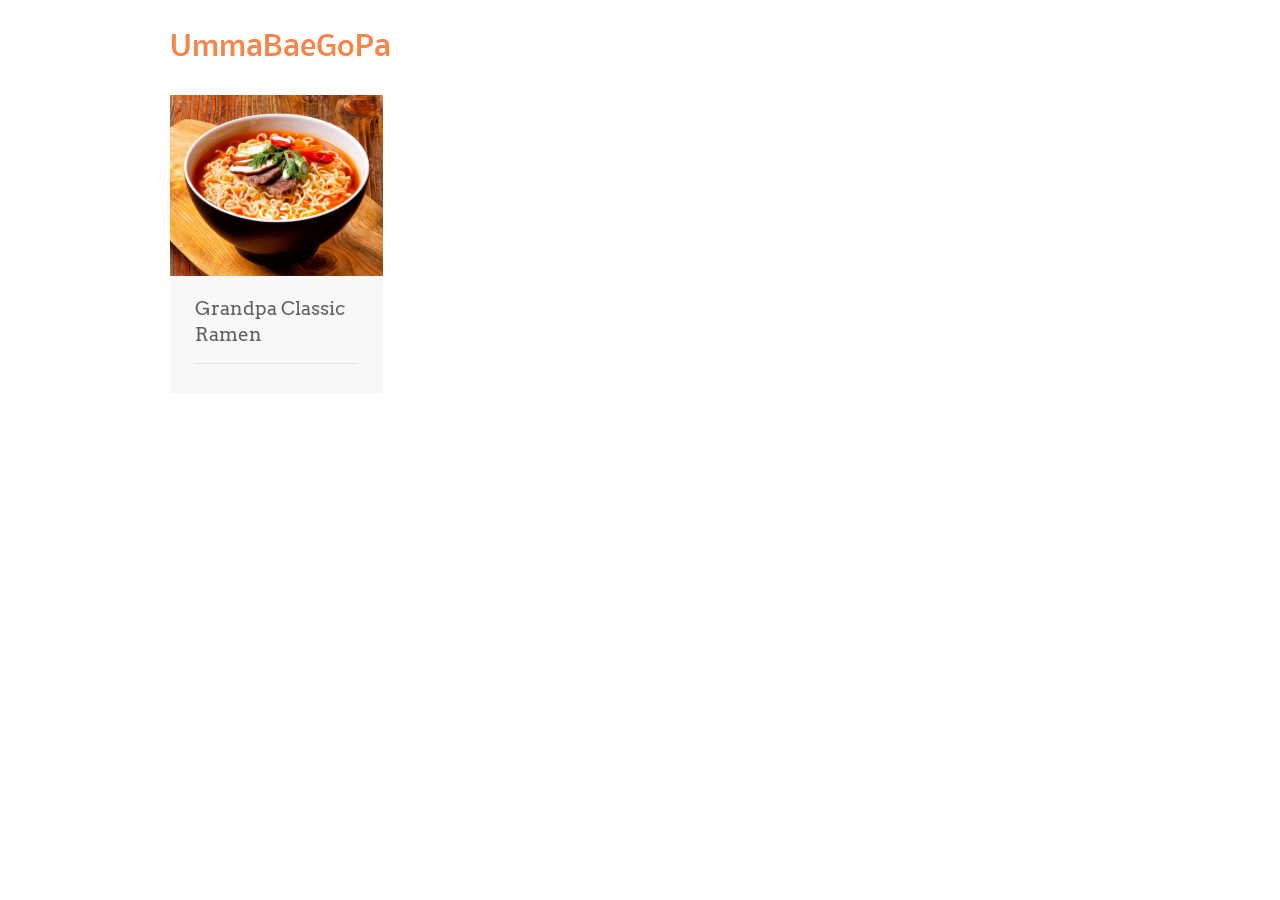
<file: index.html>
<!DOCTYPE html>
<!--[if IE 8 ]><html class="ie ie8" lang="en"> <![endif]-->
<!--[if (gte IE 9)|!(IE)]><!--><html lang="en"> <!--<![endif]-->
<head>

<!-- Basic Page Needs
================================================== -->
<meta charset="utf-8">
<title>UmmaBaeGoPa</title>

<!-- Mobile Specific Metas
================================================== -->
<meta name="viewport" content="width=device-width, initial-scale=1, maximum-scale=1">

<!-- CSS
================================================== -->
<link rel="stylesheet" href="css/style.css">
<link rel="stylesheet" href="css/colors/peach.css" id="colors">

<link href="https://fonts.googleapis.com/css2?family=Nobile:wght@700&display=swap" rel="stylesheet">

<!--[if lt IE 9]>
	<script src="http://html5shim.googlecode.com/svn/trunk/html5.js"></script>
<![endif]-->

<!-- Global site tag (gtag.js) - Google Analytics -->
<script async src="https://www.googletagmanager.com/gtag/js?id=G-47D09C88E1"></script>
<script>
  window.dataLayer = window.dataLayer || [];
  function gtag(){dataLayer.push(arguments);}
  gtag('js', new Date());

  gtag('config', 'G-47D09C88E1');
</script>

</head>

<body>

<!-- Wrapper -->
<div id="wrapper">


<!-- Header
================================================== -->
<header id="header">

<!-- Container -->
<div class="container">

	<!-- Logo / Mobile Menu -->
	<div class="three columns">
		<div id="logo">
			<h1><a href="index.html" id="logoColor">UmmaBaeGoPa</a></h1>
		</div>
	</div>


<!-- Navigation
================================================== -->
<div class="thirteen columns navigation">

	<nav id="navigation" class="menu nav-collapse">
		<ul>
			<!-- <li><a href="index.html">Home</a></li> -->
		</ul>
	</nav>

</div>

</div>
<!-- Container / End -->
</header>


<!-- Content
================================================== -->
<div class="container">

	<!-- Masonry -->
	<div class="twelve columns">

		<!-- Headline -->
 		<!-- <h3 class="headline">Recipes</h3> -->
		<span class="line rb margin-bottom-35"></span>
		<div class="clearfix"></div>

		<!-- Isotope -->
		<div class="isotope">

			<!-- Recipe #1 -->
			<div class="four recipe-box columns">

				<!-- Thumbnail -->
				<div class="thumbnail-holder">
					<a href="recipe-page-1.html">
						<img src="images/grandpa_classic-ramen.png" alt=""/>
						<div class="hover-cover"></div>
						<div class="hover-icon">View Recipe</div>
					</a>
				</div>

				<!-- Content -->
				<div class="recipe-box-content">
					<h3><a href="recipe-page-1.html">Grandpa Classic <br> Ramen</a></h3>

					<div class="clearfix"></div>
				</div>
			</div>

		</div>
		<div class="clearfix"></div>

	</div>


</div>
<!-- Container / End -->

<div class="margin-top-5"></div>


</div>
<!-- Wrapper / End -->

<!-- Back To Top Button -->
<div id="backtotop"><a href="#"></a></div>



<!-- Java Script
================================================== -->
<script src="scripts/jquery-1.11.0.min.js"></script>
<script src="scripts/jquery-migrate-1.2.1.min.js"></script>
<script src="scripts/jquery.superfish.js"></script>
<script src="scripts/jquery.royalslider.min.js"></script>
<script src="scripts/responsive-nav.js"></script>
<script src="scripts/hoverIntent.js"></script>
<script src="scripts/isotope.pkgd.min.js"></script>
<script src="scripts/chosen.jquery.min.js"></script>
<script src="scripts/jquery.tooltips.min.js"></script>
<script src="scripts/jquery.magnific-popup.min.js"></script>
<script src="scripts/jquery.pricefilter.js"></script>
<script src="scripts/custom.js"></script>


</body>
</html>
</file>
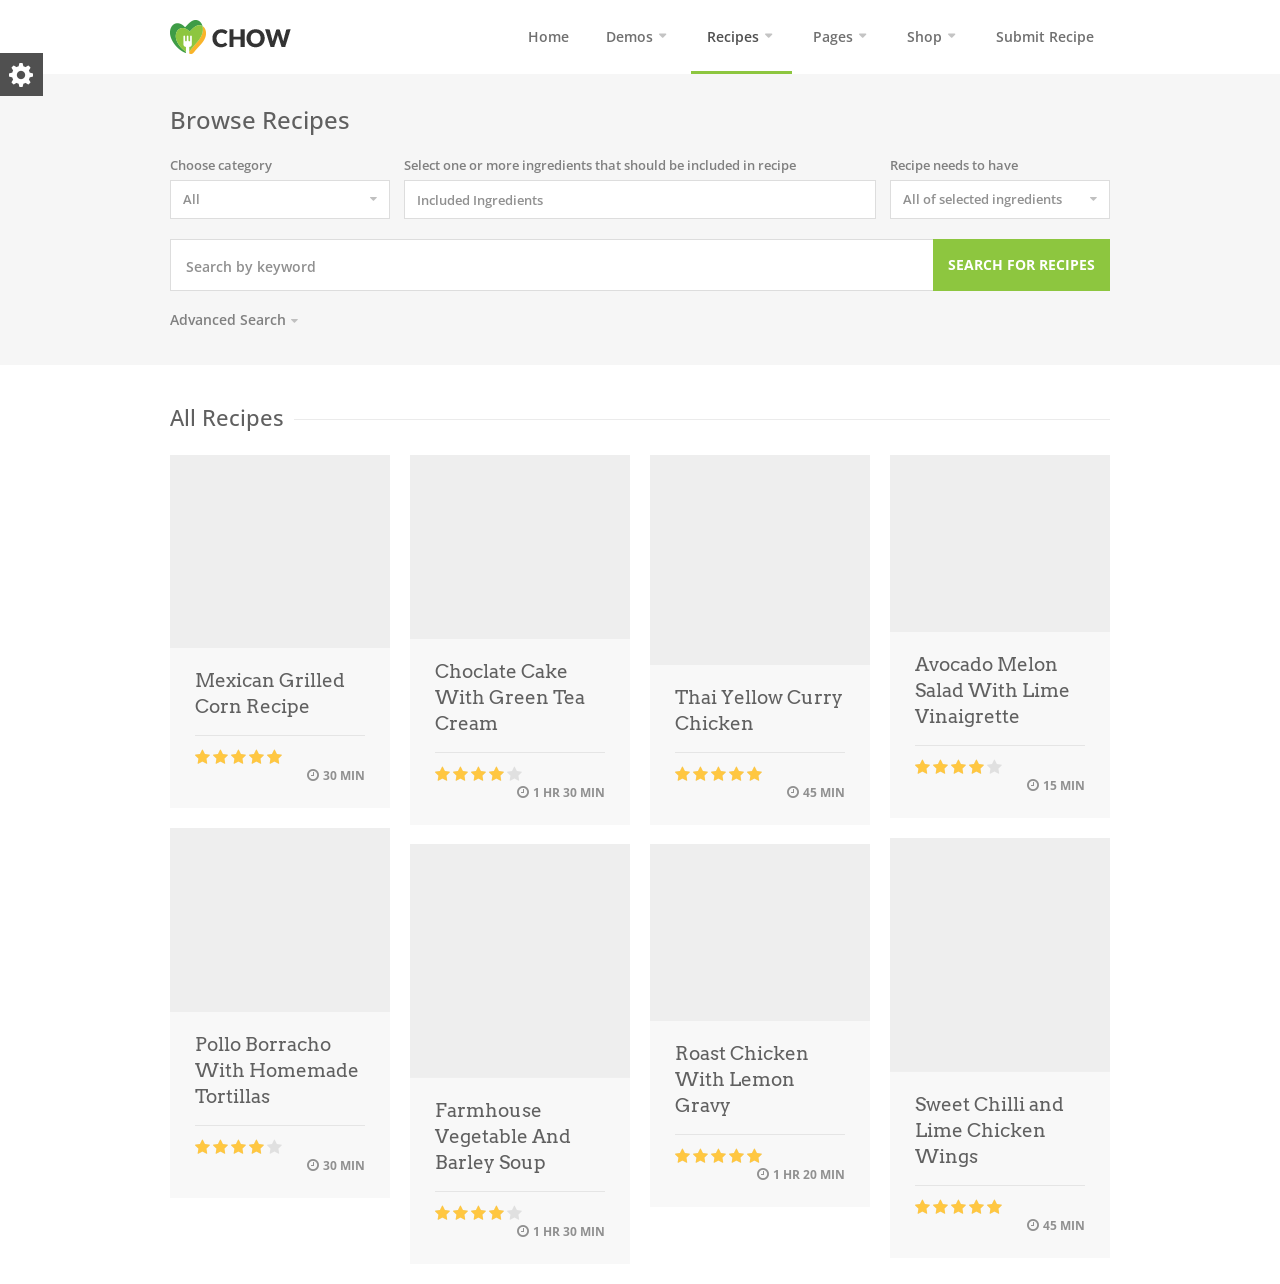
<file: browse-recipes.html>
<!DOCTYPE html>
<!--[if IE 8 ]><html class="ie ie8" lang="en"> <![endif]-->
<!--[if (gte IE 9)|!(IE)]><!--><html lang="en"> <!--<![endif]-->
<head>

<!-- Basic Page Needs
================================================== -->
<meta charset="utf-8">
<title>Chow</title>

<!-- Mobile Specific Metas
================================================== -->
<meta name="viewport" content="width=device-width, initial-scale=1, maximum-scale=1">

<!-- CSS
================================================== -->
<link rel="stylesheet" href="css/style.css">
<link rel="stylesheet" href="css/colors/green.css" id="colors">

<!--[if lt IE 9]>
	<script src="http://html5shim.googlecode.com/svn/trunk/html5.js"></script>
<![endif]-->

</head>

<body>

<!-- Wrapper -->
<div id="wrapper">


<!-- Header
================================================== -->
<header id="header">

<!-- Container -->
<div class="container">

	<!-- Logo / Mobile Menu -->
	<div class="three columns">
		<div id="logo">
			<h1><a href="index.html"><img src="images/logo.png" alt="Chow" /></a></h1>
		</div>
	</div>


<!-- Navigation
================================================== -->
<div class="thirteen columns navigation">

	<nav id="navigation" class="menu nav-collapse">
		<ul>
			<li><a href="index.html">Home</a></li>

			<li><a href="#">Demos</a>
				<ul>
					<li><a href="index.html">Grid Homepage</a></li>
					<li><a href="index-2.html">List Homepage</a></li>
					<li><a href="index-3.html">Boxed Version</a></li>
				</ul>
			</li>

			<li><a href="#" id="current">Recipes</a>
				<ul>
					<li><a href="browse-recipes.html">Browse Recipes</a></li>
					<li><a href="recipe-page-1.html">Recipe Page #1</a></li>
					<li><a href="recipe-page-2.html">Recipe Page #2</a></li>
				</ul>
			</li>

			<li><a href="#">Pages</a>
				<ul>
					<li><a href="shortcodes.html">Shortcodes</a></li>
					<li><a href="typography.html">Typography</a></li>
					<li><a href="contact.html">Contact</a></li>
				</ul>
			</li>

			<li><a href="#">Shop</a>
				<ul>
					<li><a href="shop.html">Shop</a></li>
					<li><a href="product-page.html">Product Page</a></li>
				</ul>
			</li>

			<li><a href="submit-recipe.html">Submit Recipe</a></li>
		</ul>
	</nav>

</div>

</div>
<!-- Container / End -->
</header>


<!-- Titlebar
================================================== -->
<section id="titlebar" class="browse-all">
	<!-- Container -->
	<div class="container">

		<div class="eight columns">
			<h2>Browse Recipes</h2>
		</div>

	</div>
	<!-- Container / End -->
</section>


<!-- Container -->
<div class="advanced-search-container">
	<div class="container">
		<div class="sixteen columns">
			<div id="advanced-search">

				<!-- Choose Category -->
				<div class="select">
					<label>Choose category</label>
					<select data-placeholder="Choose Category" class="chosen-select-no-single">
						<option value="1">All</option>
						<option value="2">Breakfast</option>
						<option value="3">Lunch</option>
						<option value="4">Beverages</option>
						<option value="5">Appetizers</option>
						<option value="6">Soups</option>
						<option value="7">Salads</option>
						<option value="8">Beef</option>
						<option value="9">Poultry</option>
						<option value="10">Pork</option>
						<option value="11">Seafood</option>
						<option value="12">Vegetarian</option>
						<option value="13">Vegetables</option>
						<option value="14">Desserts</option>
						<option value="15">Canning / Freezing</option>
						<option value="16">Breads</option>
						<option value="17">Holidays</option>
					</select>
				</div>

				<!-- Choose ingredients -->
				<div class="select included-ingredients">
					<label>Select one or more ingredients that should be included in recipe</label>
					<select data-placeholder="Included Ingredients" class="chosen-select" multiple>
						<option value="sugar">sugar</option>
						<option value="wheat-flour">wheat flour</option>
						<option value="baking-powder">baking powder</option>
						<option value="eggs">eggs</option><option value="salt">salt</option>
						<option value="brown-sugar">brown sugar</option>
						<option value="chicken-breast">chicken breast</option>
						<option value="garlic">garlic</option>
						<option value="milk">milk</option>
						<option value="oil">oil</option>
						<option value="sesame-oil">sesame oil</option>
						<option value="soy-sauce">soy sauce</option>
						<option value="butter">butter</option>
						<option value="carrots">carrots</option>
						<option value="coconut-flakes">coconut flakes</option>
						<option value="honey">honey</option>
						<option value="mung-bean-sprouts">mung bean sprouts</option>
						<option value="noodles">noodles</option>
						<option value="onion">onion</option>
						<option value="potato-starch">potato starch</option>
						<option value="red-bell-pepper">red bell pepper</option>
						<option value="walnuts">walnuts</option>
						<option value="water">water</option>
						<option value="almonds">almonds</option>
						<option value="baking-soda">baking soda</option>
						<option value="beef-brisket">beef brisket</option>
						<option value="beef-sirloin">beef sirloin</option>
						<option value="bell-pepper">bell pepper</option>
						<option value="broth">broth</option>
						<option value="carrot">carrot</option>
						<option value="cherries">cherries</option>
						<option value="chocolate">chocolate</option>
						<option value="cinnamon">cinnamon</option>
						<option value="cinnamon-stick">cinnamon stick</option>
						<option value="cocoa-powder">cocoa powder</option>
						<option value="coconut">coconut</option>
						<option value="corn-tortillas">corn tortillas</option>
						<option value="dark-chocolate">dark chocolate</option>
						<option value="dried-black-mushrooms">dried black mushrooms</option>
						<option value="dried-soba">dried soba</option>
						<option value="egg">egg</option>
						<option value="five-spice-powder">five spice powder</option>
						<option value="flour">flour</option>
						<option value="ginger">ginger</option>
						<option value="guilin-chili-sauce">guilin chili sauce</option>
						<option value="leek">leek</option>
						<option value="lettuce">lettuce</option>
						<option value="olive-oil">olive oil</option>
						<option value="oyster-sauce">oyster sauce</option>
						<option value="pear-juice">pear juice</option>
						<option value="pepper">pepper</option>
						<option value="pineapple">pineapple</option>
						<option value="red-onion">red onion</option>
						<option value="redcurrant">redcurrant</option>
						<option value="ribs-of-celery">ribs of celery</option>
						<option value="sichuan-pepper">Sichuan pepper</option>
						<option value="spring-onions">spring onions</option>
						<option value="strawberries">strawberries</option>
						<option value="taiwanese-golden-mushrooms">Taiwanese golden mushrooms</option>
						<option value="yeast">yeast</option>
						<option value="yellow-bell-pepper">yellow bell pepper</option>
					</select>
				</div>

				<!-- Choose -->
				<div class="select">
					<label>Recipe needs to have</label>
					<select data-placeholder="Choose Category" class="chosen-select">
						<option value="1">All of selected ingredients </option>
						<option value="2">Any of selected ingredients</option>
					</select>
				</div>
				
				<div class="clearfix"></div>

				<!-- Search Input -->
				<nav class="search-by-keyword">
					<form action="#" method="get">
						<button><span>Search for Recipes</span><i class="fa fa-search"></i></button>
						<input class="search-field" type="text" placeholder="Search by keyword" value=""/>
					</form>
				</nav>
				<div class="clearfix"></div>


				<!-- Advanced Search Button -->
				<a href="#" class="adv-search-btn">Advanced Search <i class="fa fa-caret-down"></i></a>


				<!-- Extra Search Options -->
				<div class="extra-search-options closed">


					<!-- Choose Excluded Ingredients -->
					<div class="select excluded-ingredients">
						<label>Select one or more ingredients that should be excluded from recipe</label>
						<select data-placeholder="Excluded Ingredients" class="chosen-select" multiple>
							<option value="sugar">sugar</option>
							<option value="wheat-flour">wheat flour</option>
							<option value="baking-powder">baking powder</option>
							<option value="eggs">eggs</option><option value="salt">salt</option>
							<option value="brown-sugar">brown sugar</option>
							<option value="chicken-breast">chicken breast</option>
							<option value="garlic">garlic</option>
							<option value="milk">milk</option>
							<option value="oil">oil</option>
							<option value="sesame-oil">sesame oil</option>
							<option value="soy-sauce">soy sauce</option>
							<option value="butter">butter</option>
							<option value="carrots">carrots</option>
							<option value="coconut-flakes">coconut flakes</option>
							<option value="honey">honey</option>
							<option value="mung-bean-sprouts">mung bean sprouts</option>
							<option value="noodles">noodles</option>
							<option value="onion">onion</option>
							<option value="potato-starch">potato starch</option>
							<option value="red-bell-pepper">red bell pepper</option>
							<option value="walnuts">walnuts</option>
							<option value="water">water</option>
							<option value="almonds">almonds</option>
							<option value="baking-soda">baking soda</option>
							<option value="beef-brisket">beef brisket</option>
							<option value="beef-sirloin">beef sirloin</option>
							<option value="bell-pepper">bell pepper</option>
							<option value="broth">broth</option>
							<option value="carrot">carrot</option>
							<option value="cherries">cherries</option>
							<option value="chocolate">chocolate</option>
							<option value="cinnamon">cinnamon</option>
							<option value="cinnamon-stick">cinnamon stick</option>
							<option value="cocoa-powder">cocoa powder</option>
							<option value="coconut">coconut</option>
							<option value="corn-tortillas">corn tortillas</option>
							<option value="dark-chocolate">dark chocolate</option>
							<option value="dried-black-mushrooms">dried black mushrooms</option>
							<option value="dried-soba">dried soba</option>
							<option value="egg">egg</option>
							<option value="five-spice-powder">five spice powder</option>
							<option value="flour">flour</option>
							<option value="ginger">ginger</option>
							<option value="guilin-chili-sauce">guilin chili sauce</option>
							<option value="leek">leek</option>
							<option value="lettuce">lettuce</option>
							<option value="olive-oil">olive oil</option>
							<option value="oyster-sauce">oyster sauce</option>
							<option value="pear-juice">pear juice</option>
							<option value="pepper">pepper</option>
							<option value="pineapple">pineapple</option>
							<option value="red-onion">red onion</option>
							<option value="redcurrant">redcurrant</option>
							<option value="ribs-of-celery">ribs of celery</option>
							<option value="sichuan-pepper">Sichuan pepper</option>
							<option value="spring-onions">spring onions</option>
							<option value="strawberries">strawberries</option>
							<option value="taiwanese-golden-mushrooms">Taiwanese golden mushrooms</option>
							<option value="yeast">yeast</option>
							<option value="yellow-bell-pepper">yellow bell pepper</option>
						</select>
					</div>

					<!-- Choose Alergens -->
					<div class="select alergens">
						<label>Choose alergens</label>
						<select data-placeholder="Choose Alergens" class="chosen-select" multiple>
							<option value="2">Peanut</option>
							<option value="3">Tree nuts</option>
							<option value="4">Milk</option>
							<option value="5">Egg</option>
							<option value="6">Wheat</option>
							<option value="7">Soy</option>
							<option value="8">Fish</option>
							<option value="9">Shellfish</option>
						</select>
					</div>


					<div class="clearfix"></div>


					<!-- Choose Level -->
					<div class="select">
						<label>Choose level</label>
						<select data-placeholder="Choose level" class="chosen-select">
							<option value="1">All</option>
							<option value="2">Easy</option>
							<option value="3">Medium</option>
							<option value="4">Hard</option>
							<option value="5">Master</option>
						</select>
					</div>

					<!-- Choose serving -->
					<div class="select">
						<label>Choose serving</label>
						<select data-placeholder="Choose level" class="chosen-select">
							<option value="1">All</option>
							<option value="2">for 1 person</option>
							<option value="3">for 2 people</option>
							<option value="5">for 4 people</option>
							<option value="6">for family</option>
						</select>
					</div>

					<!-- Choose time needed -->
					<div class="select">
						<label>Choose time needed</label>
						<select data-placeholder="Choose time needed" class="chosen-select">
							<option value="1">All</option>
							<option value="2">Half an hour</option>
							<option value="3">Less than hour</option>
							<option value="3">More than hour</option>
						</select>
					</div>

					<div class="clearfix"></div>
					<div class="margin-top-10"></div>

				</div>
				<!-- Extra Search Options / End -->


			<div class="clearfix"></div>
			</div>

		</div>
	</div>
</div>


<div class="margin-top-35"></div>


<!-- Container -->
<div class="container">

	<!-- Headline -->
	<div class="sixteen columns">
 		<h3 class="headline">All Recipes</h3>
		<span class="line margin-bottom-35"></span>
		<div class="clearfix"></div>
	</div>
	<div class="clearfix"></div>


		<!-- Isotope -->
		<div class="isotope">

			<!-- Recipe #1 -->
			<div class="four isotope-box columns">

				<!-- Thumbnail -->
				<div class="thumbnail-holder">
					<a href="recipe-page-1.html">
						<img src="images/recipeThumb-01.jpg" alt=""/>
						<div class="hover-cover"></div>
						<div class="hover-icon">View Recipe</div>
					</a>
				</div>

				<!-- Content -->
				<div class="recipe-box-content">
					<h3><a href="recipe-page-1.html">Mexican Grilled <br> Corn Recipe</a></h3>

					<div class="rating five-stars">
						<div class="star-rating"></div>
						<div class="star-bg"></div>
					</div>

					<div class="recipe-meta"><i class="fa fa-clock-o"></i> 30 min</div>

					<div class="clearfix"></div>
				</div>
			</div>

			<!-- Recipe #2 -->
			<div class="four isotope-box columns">

				<!-- Thumbnail -->
				<div class="thumbnail-holder">
					<a href="recipe-page-1.html">
						<img src="images/recipeThumb-02.jpg" alt=""/>
						<div class="hover-cover"></div>
						<div class="hover-icon">View Recipe</div>
					</a>
				</div>

				<!-- Content -->
				<div class="recipe-box-content">
					<h3><a href="recipe-page-1.html">Choclate Cake With Green Tea Cream</a></h3>

					<div class="rating four-stars">
						<div class="star-rating"></div>
						<div class="star-bg"></div>
					</div>

					<div class="recipe-meta"><i class="fa fa-clock-o"></i> 1 hr 30 min</div>

					<div class="clearfix"></div>
				</div>
			</div>

			<!-- Recipe #3 -->
			<div class="four isotope-box columns">

				<!-- Thumbnail -->
				<div class="thumbnail-holder">
					<a href="recipe-page-1.html">
						<img src="images/recipeThumb-03.jpg" alt=""/>
						<div class="hover-cover"></div>
						<div class="hover-icon">View Recipe</div>
					</a>
				</div>

				<!-- Content -->
				<div class="recipe-box-content">
					<h3><a href="recipe-page-1.html">Thai Yellow Curry Chicken</a></h3>

					<div class="rating five-stars">
						<div class="star-rating"></div>
						<div class="star-bg"></div>
					</div>

					<div class="recipe-meta"><i class="fa fa-clock-o"></i> 45 min</div>

					<div class="clearfix"></div>
				</div>
			</div>

			<!-- Recipe #4 -->
			<div class="four isotope-box columns">

				<!-- Thumbnail -->
				<div class="thumbnail-holder">
					<a href="recipe-page-2.html">
						<img src="images/recipeThumb-04.jpg" alt=""/>
						<div class="hover-cover"></div>
						<div class="hover-icon">View Recipe</div>
					</a>
				</div>

				<!-- Content -->
				<div class="recipe-box-content">
					<h3><a href="recipe-page-2.html">Avocado Melon Salad With Lime Vinaigrette</a></h3>

					<div class="rating four-stars">
						<div class="star-rating"></div>
						<div class="star-bg"></div>
					</div>

					<div class="recipe-meta"><i class="fa fa-clock-o"></i> 15 min</div>

					<div class="clearfix"></div>
				</div>
			</div>

			<!-- Recipe #5 -->
			<div class="four isotope-box columns">

				<!-- Thumbnail -->
				<div class="thumbnail-holder">
					<a href="recipe-page-1.html">
						<img src="images/recipeThumb-05.jpg" alt=""/>
						<div class="hover-cover"></div>
						<div class="hover-icon">View Recipe</div>
					</a>
				</div>

				<!-- Content -->
				<div class="recipe-box-content">
					<h3><a href="recipe-page-1.html">Pollo Borracho With Homemade Tortillas</a></h3>

					<div class="rating four-stars">
						<div class="star-rating"></div>
						<div class="star-bg"></div>
					</div>

					<div class="recipe-meta"><i class="fa fa-clock-o"></i> 30 min</div>

					<div class="clearfix"></div>
				</div>
			</div>

			<!-- Recipe #6 -->
			<div class="four isotope-box columns">

				<!-- Thumbnail -->
				<div class="thumbnail-holder">
					<a href="recipe-page-2.html">
						<img src="images/recipeThumb-06.jpg" alt=""/>
						<div class="hover-cover"></div>
						<div class="hover-icon">View Recipe</div>
					</a>
				</div>

				<!-- Content -->
				<div class="recipe-box-content">
					<h3><a href="recipe-page-2.html">Sweet Chilli and Lime Chicken Wings</a></h3>

					<div class="rating five-stars">
						<div class="star-rating"></div>
						<div class="star-bg"></div>
					</div>

					<div class="recipe-meta"><i class="fa fa-clock-o"></i> 45 min</div>

					<div class="clearfix"></div>
				</div>
			</div>

			<!-- Recipe #7 -->
			<div class="four isotope-box columns">

				<!-- Thumbnail -->
				<div class="thumbnail-holder">
					<a href="recipe-page-1.html">
						<img src="images/recipeThumb-07.jpg" alt=""/>
						<div class="hover-cover"></div>
						<div class="hover-icon">View Recipe</div>
					</a>
				</div>

				<!-- Content -->
				<div class="recipe-box-content">
					<h3><a href="recipe-page-1.html">Roast Chicken With Lemon Gravy</a></h3>

					<div class="rating five-stars">
						<div class="star-rating"></div>
						<div class="star-bg"></div>
					</div>

					<div class="recipe-meta"><i class="fa fa-clock-o"></i> 1 hr 20 min</div>

					<div class="clearfix"></div>
				</div>
			</div>

			<!-- Recipe #8 -->
			<div class="four isotope-box columns">

				<!-- Thumbnail -->
				<div class="thumbnail-holder">
					<a href="recipe-page-1.html">
						<img src="images/recipeThumb-08.jpg" alt=""/>
						<div class="hover-cover"></div>
						<div class="hover-icon">View Recipe</div>
					</a>
				</div>

				<!-- Content -->
				<div class="recipe-box-content">
					<h3><a href="recipe-page-1.html">Farmhouse Vegetable And Barley Soup</a></h3>

					<div class="rating four-stars">
						<div class="star-rating"></div>
						<div class="star-bg"></div>
					</div>

					<div class="recipe-meta"><i class="fa fa-clock-o"></i> 1 hr 30 min</div>

					<div class="clearfix"></div>
				</div>
			</div>

		</div>
		<div class="clearfix"></div>


		<!-- Pagination -->
		<div class="sixteen columns">
			<div class="pagination-container">
				<nav class="pagination">
					<ul>
						<li><a href="#" class="current-page">1</a></li>
						<li><a href="#">2</a></li>
						<li><a href="#">3</a></li>
					</ul>
				</nav>

				<nav class="pagination-next-prev">
					<ul>
						<li><a href="#" class="prev"></a></li>
						<li><a href="#" class="next"></a></li>
					</ul>
				</nav>
			</div>
		</div>

</div>


</div>
<!-- Wrapper / End -->


<!-- Footer
================================================== -->
<div id="footer">

	<!-- Container -->
	<div class="container">

		<div class="five columns">
			<!-- Headline -->
			<h3 class="headline footer">About</h3>
			<span class="line"></span>
			<div class="clearfix"></div>
			<p>Cras at ultrices erat, sed vulputate eros. Nunc at augue gravida est fermentum vulputate. Pellentesque et ipsum in dui malesuada tempus.</p>
		</div>

		<div class="three columns">

			<!-- Headline -->
			<h3 class="headline footer">Archives</h3>
			<span class="line"></span>
			<div class="clearfix"></div>

			<ul class="footer-links">
				<li><a href="#">June 2014</a></li>
				<li><a href="#">July 2014</a></li>
				<li><a href="#">August 2014</a></li>
				<li><a href="#">September 2014</a></li>
				<li><a href="#">November 2014</a></li>
			</ul>

		</div>

		<div class="three columns">

			<!-- Headline -->
			<h3 class="headline footer">Recipes</h3>
			<span class="line"></span>
			<div class="clearfix"></div>

			<ul class="footer-links">
				<li><a href="browse-recipes.html">Browse Recipes</a></li>
				<li><a href="recipe-page-1.html">Recipe Page</a></li>
				<li><a href="submit-recipe.html">Submit Recipe</a></li>
			</ul>

		</div>

		<div class="five columns">

			<!-- Headline -->
			<h3 class="headline footer">Newsletter</h3>
			<span class="line"></span>
			<div class="clearfix"></div>
			<p>Sign up to receive email updates on new product announcements, gift ideas, sales and more.</p>

			<form action="#" method="get">
				<input class="newsletter" type="text" placeholder="mail@example.com" value=""/>
				<button class="newsletter-btn" type="submit">Subscribe</button>

			</form>
		</div>

	</div>
	<!-- Container / End -->

</div>
<!-- Footer / End -->

<!-- Footer Bottom / Start -->
<div id="footer-bottom">

	<!-- Container -->
	<div class="container">

		<div class="eight columns">© Copyright 2014 by <a href="#">Chow</a>. All Rights Reserved.</div>

	</div>
	<!-- Container / End -->

</div>
<!-- Footer Bottom / End -->

<!-- Back To Top Button -->
<div id="backtotop"><a href="#"></a></div>



<!-- Java Script
================================================== -->
<script src="scripts/jquery-1.11.0.min.js"></script>
<script src="scripts/jquery-migrate-1.2.1.min.js"></script>
<script src="scripts/jquery.superfish.js"></script>
<script src="scripts/jquery.royalslider.min.js"></script>
<script src="scripts/responsive-nav.js"></script>
<script src="scripts/hoverIntent.js"></script>
<script src="scripts/isotope.pkgd.min.js"></script>
<script src="scripts/chosen.jquery.min.js"></script>
<script src="scripts/jquery.tooltips.min.js"></script>
<script src="scripts/jquery.magnific-popup.min.js"></script>
<script src="scripts/jquery.pricefilter.js"></script>
<script src="scripts/custom.js"></script>


<!-- Style Switcher
================================================== -->
<script src="scripts/switcher.js"></script>

<div id="style-switcher">
	<h2>Style Switcher <a href="#"></a></h2>
	
	<div>
		<h3>Predefined Colors</h3>
		<ul class="colors" id="color1">
			<li><a href="#" class="green" title="Green"></a></li>
			<li><a href="#" class="blue" title="Blue"></a></li>
			<li><a href="#" class="orange" title="Orange"></a></li>
			<li><a href="#" class="navy" title="Navy"></a></li>
			<li><a href="#" class="yellow" title="Yellow"></a></li>
			<li><a href="#" class="peach" title="Peach"></a></li>
			<li><a href="#" class="beige" title="Beige"></a></li>
			<li><a href="#" class="purple" title="Purple"></a></li>
			<li><a href="#" class="celadon" title="Celadon"></a></li>
			<li><a href="#" class="pink" title="Pink"></a></li>
			<li><a href="#" class="red" title="Red"></a></li>
			<li><a href="#" class="brown" title="Brown"></a></li>
			<li><a href="#" class="cherry" title="Cherry"></a></li>
			<li><a href="#" class="cyan" title="Cyan"></a></li>
			<li><a href="#" class="gray" title="Gray"></a></li>
			<li><a href="#" class="darkcol" title="Dark"></a></li>
		</ul>
		
	</div>
	
	<div id="reset"><a href="#" class="button color">Reset</a></div>
		
</div>


</body>
</html>
</file>
<file: css/style.css>
/*
* Author: Vasterad
* Template: Chow
* URL: http://themeforest.net/user/Vasterad/
*/


/* ------------------------------------------------------------------- */
/* Import Section
---------------------------------------------------------------------- */
@import url("base.css");				/* Default Reset, Typography, Forms, etc. */
@import url("responsive.css");			/* Responsive Grid */
@import url("font-awesome.css");		/* Font Awesome Icons */
@import url("http://fonts.googleapis.com/css?family=Open+Sans:400,300,600,700,800");
@import url("http://fonts.googleapis.com/css?family=Arvo");


/* ------------------------------------------------------------------- */
/* Table of Contents
----------------------------------------------------------------------

1. Header
2. Navigation
3. SCEditor
4. Miscellaneous
5. Shortcodes
6. Royal Slider
7. Recipes
8. Sidebar
9. Shop
10. Magnific Popup
11. Media Queries


/* ------------------------------------------------------------------- */
/* Header
---------------------------------------------------------------------- */
#header {
	z-index: 999;
	background: #fff;
	position: relative;
	width: 100%;
	min-height: 74px;
}


/* Logo
------------------------------------*/
#logo { margin-top: 20px; }
.boxed #logo { margin-top: 35px; }

#logoColor { color: #f9844a; font-family: 'Nobile', sans-serif;}

#logo a img {
	float: left;
	width: auto;
	height: 34px;
}

.boxed #logo a img {
	height: 37px;
}


/* ------------------------------------------------------------------- */
/* Navigation
---------------------------------------------------------------------- */
#navigation { float: right; }

.js .selectnav { display: none; }

.menu ul {
	margin: 0;
	padding: 0;
	list-style: none;
}

.menu ul li {
	position: relative;
	margin-left: 5px;
}

.menu ul ul {
	position: absolute;
	display: none;
	top: 100%;
	left: 0;
	z-index: 100;
	width: 175px;
}

.menu > ul li { float: left; }
.menu ul li:hover > ul { display: block; }

.menu ul a {
	display: block;
	position: relative;
}

.menu ul ul ul {
	top: 0;
	left: 100%;
}


/* Main Styles */
.menu ul a { text-decoration: none; }

.menu ul > li > a {
	color: #707070;
	font-weight: 600;
	font-size: 14px;
	line-height: 18px;
	padding: 28px 16px 25px 16px;
	overflow: hidden;
	border-bottom: 3px solid transparent;
}

#current { border-bottom: 3px solid #808080; color: #505050; }

.menu ul li a:hover,
.menu ul > li:hover > a {
	border-bottom: 3px solid #808080;
	color: #505050;
}

.menu ul li a {
	-webkit-transition: border 150ms ease-in-out, color 150ms ease-in-out;
	-moz-transition: border 150ms ease-in-out, color 150ms ease-in-out;
	-o-transition: border 150ms ease-in-out, color 150ms ease-in-out;
	-ms-transition: border 150ms ease-in-out, color 150ms ease-in-out;
	transition: border 150ms ease-in-out, color 150ms ease-in-out;
}

/* Alternative Styles */
.menu.alternative ul li {
	position: relative;
	margin-left: 0;
}

.menu.alternative {
	background-color: #f2f2f2;
	width: 100%;
	margin: 35px 0 25px 0;
}

.menu.alternative ul > li > a {
	color: #fff;
	font-weight: 600;
	font-size: 14px;
	line-height: 18px;
	padding: 17px 20px;
	overflow: hidden;
	border-bottom: 0;
	color: #808080;
}

.alternative #current {
	border-bottom: 0;
	background-color: #eaeaea;
	color: #808080;
}

.alternative #current:hover,
.menu.alternative ul li a:hover,
.menu.alternative ul > li.sfHover > a {
	border-bottom: 0;
	color: #fff !important;
	background-color: #808080 !important;
}

.menu.alternative ul li a,
.alternative.sf-arrows .sf-with-ul:hover:after {
	-webkit-transition: all 0.2s ease-in-out;
	-moz-transition: all 0.2s ease-in-out;
	-o-transition:all 0.2s ease-in-out;
	-ms-transition: all 0.2s ease-in-out;
	transition: all 0.2s ease-in-out;
}

.alternative.sf-arrows .sf-with-ul:hover:after,
.alternative.sf-arrows ul > li.sfHover .sf-with-ul:after {
	color: #fff;
}

.alternative.menu ul ul {
	border-top: 0;
	margin: 0;
}

.alternative.menu ul ul li a {
	font-weight: 500;
	text-transform: none;
	color: #9c9c9c;
	font-size: 13px;
	line-height: 18px;
	padding: 10px 16px !important;
	border: 0;
}


/* Drop-Down */
.menu ul ul {
	background-color: #333;
	z-index: 999;
	border-top: 3px solid #808080;
	margin: -3px 0 0 0;
}

.menu > ul ul li:hover > a {
	border-bottom: 0;
	background: transparent;
}

.menu ul ul li {
	margin: 0;
	padding: 0;
	width: 100%;
}

.menu ul ul li a {
	font-weight: 500;
	text-transform: none;
	color: #9c9c9c;
	font-size: 13px;
	line-height: 18px;
	padding: 10px 16px !important;
	border: 0;
}

.menu ul ul li { border-top: 1px solid #484848; }
.menu ul ul li:first-child { border: none; }

.menu ul ul li a:hover {
	color: #fff;
	background-color: #3a3a3a;
	border: 0;
}

.menu ul ul li a,
.sf-arrows ul li ul a.sf-with-ul:after {
	-webkit-transition: all 100ms ease-in-out;
	-moz-transition: all 100ms ease-in-out;
	-o-transition: all 100ms ease-in-out;
	-ms-transition: all 100ms ease-in-out;
	transition: all 100ms ease-in-out;
}

.menu ul ul ul {
	margin: 0 0 0 3px;
	border: none;
}

.sf-arrows .sf-with-ul:after {
	content: "";
	font-family: "FontAwesome";
	font-size: 12px;
	margin: 0 0 0 6px;
	top: -1px;
	position: relative;
	width: 11px;
	height: 5px;
	display: inline-block;
	color: #c4c4c4;
	float: right;
}

.sf-arrows ul li ul a.sf-with-ul:after {
	color: #777;
	right: 9px;
	top: 10px;
	position: absolute;
	content: "";
}

.sf-arrows ul li ul a:hover.sf-with-ul:after { color: #fff; }
.menu ul li ul li.sfHover { background: #3a3a3a; }

.nav-toggle { display: none; }


/* Mobile Navigation Styles */
@media only screen and (max-width: 990px) {

	.thirteen.columns.navigation { width: 100%; }

	a.nav-toggle {
		position: relative;
		width: 100%;
		display: inline-block;
		background-color: #f2f2f2;
		color: #808080;
		font-weight: 700;
		text-transform: uppercase;
		-webkit-font-smoothing: antialiased;
		-moz-osx-font-smoothing: grayscale;
		-webkit-touch-callout: none;
		-webkit-user-select: none;
		-moz-user-select: none;
		-ms-user-select: none;
		user-select: none;
		margin: 22px 0 0 0;
		padding: 11px 20px;
		-webkit-box-sizing: border-box;
		-moz-box-sizing: border-box;
		box-sizing: border-box;
		-webkit-transition: all 0.2s ease-in-out;
		-moz-transition: all 0.2s ease-in-out;
		-o-transition: all 0.2s ease-in-out;
		-ms-transition: all 0.2s ease-in-out;
		transition: all 0.2s ease-in-out;
	}

	a.nav-toggle.active {
		color: #fff;
		background-color: #808080;
	}

	#header { padding-bottom: 25px; }

	.nav-toggle:before {
		font-family: "FontAwesome";
		font-size: 21px;
		position: absolute;
		content: "";
		right: 16px;
		top: 12px;
		color: #888;
	}

	.nav-toggle.active::before {
		content: "";
		color: #fff;
	}

	.nav-collapse,
	.nav-collapse * {
		-moz-box-sizing: border-box;
		-webkit-box-sizing: border-box;
		box-sizing: border-box;
	}

	.nav-collapse,
	.nav-collapse ul {
		list-style: none;
		width: 100%;
		float: left;
		font-weight: 600;
		font-size: 14px;
	}

	.nav-collapse li {
		float: left;
		width: 100%;
		display: block;
		border-top: 1px solid #fff;
	}

	.nav-collapse a {
		background-color: #f0f0f0;
		text-decoration: none;
		width: 100%;
		float: left;
		padding: 12px 20px;
		color: #808080;
	}

	.nav-collapse ul ul a {
		padding-left: 30px;
		background-color: #f8f8f8;
		border: none;
	}

	.nav-collapse ul ul ul a { padding-left: 60px; }
	.nav-collapse ul ul ul ul a { padding-left: 90px; }

	.nav-collapse #current { border: none; color: #808080; }

	.nav-collapse ul li a:hover {
		background-color: #c0c0c0;
		color: #fff;
		-webkit-transition: all 0.2s ease-in-out;
		-moz-transition: all 0.2s ease-in-out;
		-o-transition: all 0.2s ease-in-out;
		-ms-transition: all 0.2s ease-in-out;
		transition: all 0.2s ease-in-out;
	}

	.nav-collapse ul {
		margin: 0;
		padding: 0;
		width: 100%;
		display: block;
		list-style: none;
	}

	.js .nav-collapse {
		clip: rect(0 0 0 0);
		max-height: 0;
		position: absolute;
		display: block;
		overflow: hidden;
		zoom: 1;
	}

	.nav-collapse.opened { max-height: 9999px; }

	.disable-pointer-events { pointer-events: none !important; }

	.nav-toggle {
		-webkit-tap-highlight-color: rgba(0,0,0,0);
		-webkit-touch-callout: none;
		-webkit-user-select: none;
		-moz-user-select: none;
		-ms-user-select: none;
		-o-user-select: none;
		user-select: none;
	}

}



/* ------------------------------------------------------------------- */

/* SCEditor
/* http://www.ssceditor.com/

/* Copyright (C) 2011-12, Sam Clarke (samclarke.com)

/* SCEditor is licensed under the MIT license:
/* http://www.opensource.org/licenses/mit-license.php

---------------------------------------------------------------------- */

div.sceditor-grip,
.sceditor-button div {
	background-image: url('../images/famfamfam.png');
	background-repeat: no-repeat;
	width: 16px;
	height: 16px;
}
.sceditor-button-youtube div {
	background-position: 0px 0px;
}
.sceditor-button-link div {
	background-position: 0px -16px;
}
.sceditor-button-unlink div {
	background-position: 0px -32px;
}
.sceditor-button-underline div {
	background-position: 0px -48px;
}
.sceditor-button-time div {
	background-position: 0px -64px;
}
.sceditor-button-table div {
	background-position: 0px -80px;
}
.sceditor-button-superscript div {
	background-position: 0px -96px;
}
.sceditor-button-subscript div {
	background-position: 0px -112px;
}
.sceditor-button-strike div {
	background-position: 0px -128px;
}
.sceditor-button-source div {
	background-position: 0px -144px;
}
.sceditor-button-size div {
	background-position: 0px -160px;
}
.sceditor-button-rtl div {
	background-position: 0px -176px;
}
.sceditor-button-right div {
	background-position: 0px -192px;
}
.sceditor-button-removeformat div {
	background-position: 0px -208px;
}
.sceditor-button-quote div {
	background-position: 0px -224px;
}
.sceditor-button-print div {
	background-position: 0px -240px;
}
.sceditor-button-pastetext div {
	background-position: 0px -256px;
}
.sceditor-button-paste div {
	background-position: 0px -272px;
}
.sceditor-button-outdent div {
	background-position: 0px -288px;
}
.sceditor-button-orderedlist div {
	background-position: 0px -304px;
}
.sceditor-button-maximize div {
	background-position: 0px -320px;
}
.sceditor-button-ltr div {
	background-position: 0px -336px;
}
.sceditor-button-left div {
	background-position: 0px -352px;
}
.sceditor-button-justify div {
	background-position: 0px -368px;
}
.sceditor-button-italic div {
	background-position: 0px -384px;
}
.sceditor-button-indent div {
	background-position: 0px -400px;
}
.sceditor-button-image div {
	background-position: 0px -416px;
}
.sceditor-button-horizontalrule div {
	background-position: 0px -432px;
}
.sceditor-button-format div {
	background-position: 0px -448px;
}
.sceditor-button-font div {
	background-position: 0px -464px;
}
.sceditor-button-emoticon div {
	background-position: 0px -480px;
}
.sceditor-button-email div {
	background-position: 0px -496px;
}
.sceditor-button-date div {
	background-position: 0px -512px;
}
.sceditor-button-cut div {
	background-position: 0px -528px;
}
.sceditor-button-copy div {
	background-position: 0px -544px;
}
.sceditor-button-color div {
	background-position: 0px -560px;
}
.sceditor-button-code div {
	background-position: 0px -576px;
}
.sceditor-button-center div {
	background-position: 0px -592px;
}
.sceditor-button-bulletlist div {
	background-position: 0px -608px;
}
.sceditor-button-bold div {
	background-position: 0px -624px;
}
div.sceditor-grip {
	background-position: 0px -640px;
	width: 10px;
	height: 10px;
}
.rtl div.sceditor-grip {
	background-position: 0px -650px;
	width: 10px;
	height: 10px;
}

.sceditor-container {
	position: relative;
	background: #fff;
	font-size: 13px;
	font-family: Arial, "Helvetica Neue", Helvetica, sans-serif;
	color: #222;
	line-height: 1;
	font-weight: bold;
	-webkit-border-radius: 4px;
	-moz-border-radius: 4px;
	border-radius: 4px;
	-moz-background-clip: padding;
	-webkit-background-clip: padding-box;
	background-clip: padding-box;
}

.sceditor-container,
.sceditor-container div,
div.sceditor-dropdown,
div.sceditor-dropdown div {
	padding: 0;
	margin: 0;
	z-index: 3;
}
.sceditor-container iframe,
.sceditor-container textarea {
	line-height: 1;
	border: 0;
	outline: none;
	font-family: Verdana, Arial, Helvetica, sans-serif;
	font-size: 13px;
	color: #111;
	padding: 0;
	margin: 5px;
	resize: none;
	background: #fff;
	display: block;
}
div.sceditor-resize-cover {
	position: absolute;
	top: 0;
	left: 0;
	background: #000;
	width: 100%;
	height: 100%;
	z-index: 10;
	opacity: 0.3;
}
.ie6 div.sceditor-resize-cover,
.ie7 div.sceditor-resize-cover,
.ie8 div.sceditor-resize-cover {
	background: #efefef;
}

.sceditor-container.ie6 {
	overflow: hidden;
}
div.sceditor-grip {
	overflow: hidden;
	width: 10px;
	height: 10px;
	cursor: pointer;
	position: absolute;
	bottom: 0;
	right: 0;
	z-index: 3;
}
.sceditor-maximize {
	position: fixed;
	top: 0;
	left: 0;
	height: 100% !important;
	width: 100% !important;
	-webkit-border-radius: 0;
	-moz-border-radius: 0;
	border-radius: 0;
	-moz-background-clip: padding;
	-webkit-background-clip: padding-box;
	background-clip: padding-box;
	z-index: 2000;
}
html.sceditor-maximize,
body.sceditor-maximize {
	height: 100%;
	width: 100%;
	padding: 0;
	margin: 0;
	overflow: hidden;
}
.ie6.sceditor-maximize {
	position: absolute;
}
.sceditor-maximize div.sceditor-grip {
	display: none;
}
.sceditor-maximize div.sceditor-toolbar {
	-webkit-border-radius: 0;
	-moz-border-radius: 0;
	border-radius: 0;
	-moz-background-clip: padding;
	-webkit-background-clip: padding-box;
	background-clip: padding-box;
}
/**
	 * Dropdown styleing
	 */
div.sceditor-dropdown {
	position: absolute;
	border: 1px solid #ccc;
	background: #fff;
	color: #333;
	z-index: 4000;
	padding: 10px;
	line-height: 1;
	-webkit-border-radius: 2px;
	-moz-border-radius: 2px;
	border-radius: 2px;
	-moz-background-clip: padding;
	-webkit-background-clip: padding-box;
	background-clip: padding-box;
	-webkit-box-shadow: 1px 2px 4px rgba(0, 0, 0, 0.2);
	-moz-box-shadow: 1px 2px 4px rgba(0, 0, 0, 0.2);
	box-shadow: 1px 2px 4px rgba(0, 0, 0, 0.2);
}
div.sceditor-dropdown a,
div.sceditor-dropdown a:link {
	color: #333;
}
div.sceditor-dropdown form {
	margin: 0;
}
div.sceditor-dropdown label {
	display: block;
	font-weight: bold;
	color: #3c3c3c;
	padding: 4px 0;
}
div.sceditor-dropdown input,
div.sceditor-dropdown textarea {
	font-family: Arial, "Helvetica Neue", Helvetica, sans-serif;
	outline: 0;
	padding: 4px;
	border: 1px solid #ccc;
	border-top-color: #888;
	margin: 0 0 .75em;
	-webkit-border-radius: 1px;
	-moz-border-radius: 1px;
	border-radius: 1px;
	-moz-background-clip: padding;
	-webkit-background-clip: padding-box;
	background-clip: padding-box;
}
div.sceditor-dropdown textarea {
	padding: 6px;
}
div.sceditor-dropdown input:focus,
div.sceditor-dropdown textarea:focus {
	border-color: #aaa;
	border-top-color: #666;
	-webkit-box-shadow: inset 0 1px 5px rgba(0, 0, 0, 0.1);
	-moz-box-shadow: inset 0 1px 5px rgba(0, 0, 0, 0.1);
	box-shadow: inset 0 1px 5px rgba(0, 0, 0, 0.1);
}
div.sceditor-dropdown .button {
	font-weight: bold;
	color: #444;
	padding: 6px 12px;
	background: #ececec;
	border: solid 1px #ccc;
	-webkit-border-radius: 2px;
	-moz-border-radius: 2px;
	border-radius: 2px;
	-moz-background-clip: padding;
	-webkit-background-clip: padding-box;
	background-clip: padding-box;
	cursor: pointer;
	margin: .3em 0 0;
}
div.sceditor-dropdown .button:hover {
	background: #f3f3f3;
	-webkit-box-shadow: 0 1px 1px rgba(0, 0, 0, 0.15);
	-moz-box-shadow: 0 1px 1px rgba(0, 0, 0, 0.15);
	box-shadow: 0 1px 1px rgba(0, 0, 0, 0.15);
}
div.sceditor-font-picker,
div.sceditor-fontsize-picker,
div.sceditor-format {
	padding: 6px 0;
}
div.sceditor-emoticons,
div.sceditor-more-emoticons,
div.sceditor-color-picker {
	padding: 0;
}
.sceditor-pastetext textarea {
	border: 1px solid #bbb;
	width: 20em;
}
.sceditor-emoticons img,
.sceditor-more-emoticons img {
	padding: 0;
	cursor: pointer;
	margin: 2px;
}
.sceditor-more {
	border-top: 1px solid #bbb;
	display: block;
	text-align: center;
	cursor: pointer;
	font-weight: bold;
	padding: 6px 0;
}
.sceditor-dropdown a:hover {
	background: #eee;
}
.sceditor-fontsize-option,
.sceditor-font-option,
.sceditor-format a {
	display: block;
	padding: 7px 10px;
	cursor: pointer;
	text-decoration: none;
	color: #222;
}
.sceditor-fontsize-option {
	padding: 7px 13px;
}
.sceditor-color-column {
	float: left;
}
.sceditor-color-option {
	display: block;
	border: 1px solid #fff;
	height: 10px;
	width: 10px;
	overflow: hidden;
}
.sceditor-color-option:hover {
	border: 1px solid #333;
}
/**
	 * Toolbar styleing
	 */
div.sceditor-toolbar {
	overflow: hidden;
	padding: 3px 5px 2px;
	background: #f7f7f7;
	line-height: 0;
	text-align: left;
	-webkit-user-select: none;
	-moz-user-select: none;
	-ms-user-select: none;
	user-select: none;
	-webkit-border-radius: 3px 3px 0 0;
	-moz-border-radius: 3px 3px 0 0;
	border-radius: 3px 3px 0 0;
	-moz-background-clip: padding;
	-webkit-background-clip: padding-box;
	background-clip: padding-box;
}
div.sceditor-group {
	display: inline-block;
	background: #ddd;
	margin: 1px 5px 1px 0;
	padding: 1px;
	border-bottom: 1px solid #aaa;
	-webkit-border-radius: 3px;
	-moz-border-radius: 3px;
	border-radius: 3px;
	-moz-background-clip: padding;
	-webkit-background-clip: padding-box;
	background-clip: padding-box;
}
.ie6 div.sceditor-group,
.ie7 div.sceditor-group {
	display: inline;
	zoom: 1;
}
.sceditor-button {
	float: left;
	cursor: pointer;
	padding: 3px 5px;
	width: 16px;
	height: 20px;
	-webkit-border-radius: 3px;
	-moz-border-radius: 3px;
	border-radius: 3px;
	-moz-background-clip: padding;
	-webkit-background-clip: padding-box;
	background-clip: padding-box;
	/* Needed for Safari 5? */
	text-indent: -9999px;
}
.ie .sceditor-button {
	text-indent: 0;
}
.ie6 .sceditor-button,
.ie7 .sceditor-button {
	float: none !important;
	display: inline;
	zoom: 1;
}
.ie6 .sceditor-button {
	padding: 0;
}
.ie6 .sceditor-button div {
	margin: 5px;
}
.ie7 .sceditor-button div {
	margin: 5px 0;
}
.sceditor-button:hover,
.sceditor-button:active,
.sceditor-button.active {
	background: #fff;
	-webkit-box-shadow: inset 1px 1px 0 rgba(0,0,0,0.3), inset -1px 0 rgba(0,0,0,0.3), inset 0 -1px 0 rgba(0,0,0,0.2);
	-moz-box-shadow: inset 1px 1px 0 rgba(0,0,0,0.3), inset -1px 0 rgba(0,0,0,0.3), inset 0 -1px 0 rgba(0,0,0,0.2);
	box-shadow: inset 1px 1px 0 rgba(0,0,0,0.3), inset -1px 0 rgba(0,0,0,0.3), inset 0 -1px 0 rgba(0,0,0,0.2);
}
.sceditor-button:active {
	background: #fff;
	-webkit-box-shadow: inset 1px 1px 0 rgba(0,0,0,0.3), inset -1px 0 rgba(0,0,0,0.3), inset 0 -1px 0 rgba(0,0,0,0.2), inset 0 0 8px rgba(0,0,0,0.3);
	-moz-box-shadow: inset 1px 1px 0 rgba(0,0,0,0.3), inset -1px 0 rgba(0,0,0,0.3), inset 0 -1px 0 rgba(0,0,0,0.2), inset 0 0 8px rgba(0,0,0,0.3);
	box-shadow: inset 1px 1px 0 rgba(0,0,0,0.3), inset -1px 0 rgba(0,0,0,0.3), inset 0 -1px 0 rgba(0,0,0,0.2), inset 0 0 8px rgba(0,0,0,0.3);
}
.sceditor-button.disabled:hover {
	background: inherit;
	cursor: default;
	-webkit-box-shadow: none;
	-moz-box-shadow: none;
	box-shadow: none;
}
.sceditor-button,
.sceditor-button div {
	display: block;
}
.sceditor-button div {
	margin: 2px 0;
	padding: 0;
	overflow: hidden;
	line-height: 0;
	font-size: 0;
	color: transparent;
}
.sceditor-button.disabled div {
	filter: alpha(opacity=30);
	opacity: 0.3;
}
.text .sceditor-button,
.text .sceditor-button div,
.sceditor-button.text,
.sceditor-button.text div,
.text-icon .sceditor-button,
.text-icon .sceditor-button div,
.sceditor-button.text-icon,
.sceditor-button.text-icon div {
	width: auto;
	overflow: visible;
	line-height: 16px;
	font-size: 1em;
	color: inherit;
	text-indent: 0;
}
.text .sceditor-button div,
.sceditor-button.text div {
	padding: 0 2px;
	background: none;
}
.text-icon .sceditor-button div,
.sceditor-button.text-icon div {
	padding: 0 2px 0 20px;
}
.rtl div.sceditor-toolbar {
	text-align: right;
}
.rtl .sceditor-button {
	float: right;
}
.rtl div.sceditor-grip {
	right: auto;
	left: 0;
}
.sceditor-container {
	border: 1px solid #ddd;
	-webkit-border-radius: 0;
	-moz-border-radius: 0;
	border-radius: 0;
	-moz-background-clip: padding;
	-webkit-background-clip: padding-box;
	background-clip: padding-box;
}
.sceditor-container textarea {
	font-family: Consolas, "Bitstream Vera Sans Mono", "Andale Mono", Monaco, "DejaVu Sans Mono", "Lucida Console", monospace;
	background: #2e3436;
	color: #fff;
	margin: 0;
	padding: 5px;
}
div.sceditor-toolbar,
div.sceditor-group {
	background: #f6f6f6;
}
div.sceditor-toolbar {
	padding: 0;
	-moz-background-size: 100% 32px;
	-o-background-size: 100% 32px;
	-webkit-background-size: 100% 32px;
	background-size: 100% 32px;
}
div.sceditor-group {
	margin: 0;
	padding: 2px 4px;
	border: 0;
	border-right: 1px solid #ccc;
	border-left: 1px solid #eaeaea;
	-webkit-border-radius: 0;
	-moz-border-radius: 0;
	border-radius: 0;
	-moz-background-clip: padding;
	-webkit-background-clip: padding-box;
	background-clip: padding-box;
}
div.sceditor-group:last-child {
	border-right: 0;
}
div.sceditor-group:first-child {
	border-left: 0;
}
.sceditor-button {
	height: 16px;
	padding: 5px;
	margin: 1px;
	-webkit-border-radius: 0;
	-moz-border-radius: 0;
	border-radius: 0;
	-moz-background-clip: padding;
	-webkit-background-clip: padding-box;
	background-clip: padding-box;
}
.sceditor-button div {
	margin: 0;
}
.sceditor-button.active,
.sceditor-button:hover,
.sceditor-button:active,
.sceditor-button.active:hover {
	margin: 0;
	box-shadow: none;
}
.sceditor-button.active {
	background: #f4f4f4;
	border: 1px solid #ccc;
}
.sceditor-button:hover {
	background: #fefefe;
	border: 1px solid #ddd;
}
.sceditor-button.disabled:hover {
	margin: 1px;
	border: 0;
}
.sceditor-button:active {
	background: #eee;
	border: 1px solid #ccc;
}
.sceditor-button.active:hover {
	background: #f8f8f8;
	border: 1px solid #ddd;
}




/* ------------------------------------------------------------------- */
/* Miscellaneous
---------------------------------------------------------------------- */
.twelve.columns.left-sidebar-class {
	position: relative;
	right: -20px;
	float: right;
}

/* Headline
------------------------------------- */
.headline {
	font-size: 22px;
	background-color: #fff;
	padding-right: 10px;
	z-index: 5;
	position: relative;
	float: left;
}

h4.headline { font-size: 20px; }

.line,
.divider {
	border-bottom: 1px solid #ebebeb;
	width: 100%;
	float: left;
	height: 1px;
	display: inline-block;
	margin: -16px 0 25px 0;
}

.divider { margin: 15px 0; float: none; }


/* Regular Table
------------------------------------- */
table.basic-table {
	width: 100%;
	border-collapse: separate;
	border-spacing: 0;
	border:none;
}

table.basic-table.shortcode th {
	text-transform: uppercase;
}

table.basic-table th {
	text-align: left;
	padding: 10px 15px;
	color: #666;
	vertical-align: top;
	font-size: 14px;
	font-weight: 600;
}

table.basic-table td {
	padding: 10px 15px;
	border-top: none;
	border-right: none;
}

.basic-table tr:nth-child(odd) {
	 background-color: #f8f8f8;
}

.tab-content .basic-table { margin: 0 0 20px 0; }



/* Titlebar
------------------------------------- */
#titlebar {
	background-color: #f6f6f6;
	min-height: 88px;
	margin: 0 0 40px 0;
}

#titlebar h2 {
	font-size: 24px;
	font-weight: 500;
	float: left;
	width: 100%;
	margin: 29px 0 0 0;
/*	font-family: "Arvo";*/
	color: #606060;
}

#titlebar span {
	font-weight: 300;
	color: #aaa;
}

#titlebar.browse-all {
	margin: 0;
	min-height: 67px;
	border-bottom: none;
}

#titlebar.browse-all h2 { margin: 31px 0 0 0; }

.browse-all {
	width: 100%;
	margin: 0 auto;
}


/* Breadcrumbs
------------------------------------- */
#breadcrumbs ul {
	float: right;
	font-size: 13px;
	margin-top: 30px;
	font-weight: 500;
}

#breadcrumbs ul li {
	display: inline-block;
	color: #909090;
	margin: 0 0 0 5px;
}

#breadcrumbs ul li:after {
	content: "";
	font-family: "FontAwesome";
	font-size: 12px;
	color: #ccc;
	margin: 0 0 0 9px;
}

#breadcrumbs ul li:last-child:after,
#breadcrumbs ul li:first-child:after {
	content: "";
	margin: 0;
}

#breadcrumbs ul li:last-child a,
#breadcrumbs ul li a { color: #808080; font-weight: 600; }
#breadcrumbs ul li a:hover { color: #555; }

#breadcrumbs ul li:first-child {
	padding-right: 0;
	margin-left: 0;
}

#breadcrumbs ul li:first-child,
#breadcrumbs ul li:last-child {
	color: #909090;
	background: none;
}

#breadcrumbs ul li:last-child {
	padding:0;
	background: none;
}

#breadcrumbs.recipe-page {
	position: absolute;
	right: 10px;
	top: -120px;
	z-index: 99;
	width: 300px;
}

#breadcrumbs.recipe-page ul li:first-child {
display: none;
}


#breadcrumbs.recipe-page ul li,
#breadcrumbs.recipe-page ul li:after,
#breadcrumbs.recipe-page ul li:last-child a,
#breadcrumbs.recipe-page ul li a ,
#breadcrumbs.recipe-page ul li a:hover { color: #fff; }


/* Image With Caption
------------------------------------- */
.image-with-caption {
	position: relative;
	margin: 0 0 30px 0;
}

.image-with-caption img { width: 100%; }

.image-with-caption span {
	position: absolute;
	bottom:0;
	left: 0;
	background: rgba(0,0,0,0.3);
	color: #fff;
	font-size: 14px;
	text-transform: uppercase;
	font-weight: 700;
	padding: 8px 16px;
	text-align: center;
}


/* Google Maps
------------------------------------- */
#googlemaps {
	padding-bottom: 30%;
}

.google-map-container { margin: 0 0 35px 0; }
.google-map-container img { max-width: none !important; }


/* Contact Form
------------------------------------- */
#contact fieldset div  {
	margin-bottom: 15px;
}

#contact fieldset div input {
	width: 240px;
}

#contact textarea {
	width: auto;
	width: 100%;
	-webkit-box-sizing: border-box;
	-moz-box-sizing: border-box;
	box-sizing: border-box;
	min-height: 180px;
	resize: vertical;
}

#contact input,
#contact textarea,
#contact select {
	-webkit-transition: background 200ms ease-in-out, border-color 200ms ease-in-out;
	-moz-transition: background 200ms ease-in-out, border-color 200ms ease-in-out;
	-o-transition: background 200ms ease-in-out, border-color 200ms ease-in-out;
	-ms-transition: background 200ms ease-in-out, border-color 200ms ease-in-out;
	transition: background 200ms ease-in-out, border-color 200ms ease-in-out;
}

#contact input:focus
#contact textarea:focus,
#contact select:focus {
	outline: none;
	position: relative;
	z-index: 5;
}

#contact input.error,
#contact textarea.error,
#contact select.error {
	border: 1px solid #f6d5d3;
	background: #ffeceb;
}

#contact label {
	margin-bottom: 5px;
}

#contact label span {
	color: #e24747;
}

#message {
	margin: 0;
	padding: 0;
	display: block;
	background: transparent none;
}


/* Buttons
------------------------------------- */

input[type="button"],
input[type="submit"],
a.button {
	cursor: pointer;
	padding: 7px 14px;
	display: inline-block;
	text-transform: uppercase;
	font-weight: 700;
	font-size: 13px;
	outline: none;
	overflow: hidden;
	position: relative;
	z-index: 10;
	color: #fff;
	background-color: #a0a0a0;
	border: none;
	-webkit-transition: all 0.2s ease-in-out;
	-moz-transition: all 0.2s ease-in-out;
	-ms-transition: all 0.2s ease-in-out;
	-o-transition: all 0.2s ease-in-out;
	transition: all 0.2s ease-in-out;
}

input[type="button"],
input[type="submit"] {
	padding: 10px 14px;
}

a.button.color, input[type="button"], input[type="submit"] { background-color: #808080; }
a.button.light { background-color: #f6f6f6; color: #909090; }

input[type="button"]:hover,
input[type="submit"]:hover,
a.button:hover { background-color: #555 !important; }
a.button.light:hover { background-color: #808080; color: #fff; }

a.button.small { padding: 5px 10px; font-size: 12px; }
a.button.medium { padding: 7px 14px; }
a.button.big { padding: 10px 18px; font-size: 14px; }

a.button i { margin-right: 2px; }



/* Pagination
------------------------------------- */
.pagination {
	margin: 20px 0 0 0;
	text-align: center;
	overflow: hidden;
}

.pagination-next-prev {
	position: relative;
	top: -36px;
}

.pagination ul li {
	display: inline-block;
	margin: 0;
	padding: 0;
}

.pagination ul li a,
.pagination-next-prev ul li a {
	padding: 9px 14px;
	border-bottom: none;
	display: inline-block;
	color: #909090;
	background-color: #f4f4f4;
	font-weight: 700;
	margin:0;
	-webkit-transition: all 200ms ease-in-out;
	-moz-transition: all 200ms ease-in-out;
	-o-transition: all 200ms ease-in-out;
	-ms-transition: all 200ms ease-in-out;
	transition: all 200ms ease-in-out;
}

.pagination ul li a.current-page {
	background-color: #808080;
	color: #fff;
}

.pagination .current,
.pagination ul li a:hover,
.pagination-next-prev ul li a:hover {
	background: #808080;
	color: #fff;
}

.pagination-next-prev a.next { float: right; }
.pagination-next-prev a.prev { float: left; }

.pagination-next-prev ul li a {
	width: 36px;
	height: 36px;
	padding: 0;
	color: #999;
}

.pagination-next-prev .prev:before,
.pagination-next-prev .next:before {
	font-family: "FontAwesome";
	font-size: 12px;
	position: relative;
	display: block;
	line-height: 19px;
}

.pagination-next-prev .next:before { content: ""; margin: 9px 0 0 14px;}
.pagination-next-prev .prev:before { content: ""; margin: 9px 0 0 12px; }


/* Custom Margins for Pages */
.pagination-container.masonry .pagination-next-prev .next { margin-right: 20px;}

.pagination-container {
	display: none
}



/* Advanced Search
------------------------------------- */

/* Advanced Search Container */
.advanced-search-container {
	background-color: #f6f6f6;
	padding: 0 0 33px 0;
}

#advanced-search label {
	font-size: 13px;
	font-weight: 600;
	margin: 0 0 3px 0;
}

#advanced-search .select {
	display: inline-block;
	float: left;
	margin: 12px 7px 0 7px;
}

#advanced-search .select strong {
	font-weight: 600;
	color: #606060;
}

a.adv-search-btn i,
a.adv-search-btn {
	-webkit-transition: all 0.2s ease-in-out;
	-moz-transition: all 0.2s ease-in-out;
	-o-transition: all 0.2s ease-in-out;
	-ms-transition: all 0.2s ease-in-out;
	transition: all 0.2s ease-in-out;
}

a.adv-search-btn {
	margin: 17px 0 0 7px;
	color: #808080;
	font-weight: 600;
	display: inline-block;
	position: relative;
	font-size: 14px;
}

a.adv-search-btn i { margin-left: 1px; 	font-size: 12px; color: #c0c0c0; }

a.adv-search-btn.active i,
a.adv-search-btn.active,
a.adv-search-btn:hover i,
a.adv-search-btn:hover { color: #808080; }

.extra-search-options.closed {
	visibility: hidden;
	height: 0;
	overflow: hidden;
}

#advanced-search {
	left: -7px;
	position: relative;
}

#advanced-search { width: 1194px; }
#advanced-search .select select { width: 245px; }
#advanced-search .select.included-ingredients select { width: 662px; }
#advanced-search .select.alergens select { width: 403px; }
#advanced-search .select.excluded-ingredients select { width: 763px; }


/* Submit Recipe Form
------------------------------------*/
.submit-recipe-form h4 {
	margin-bottom: 10px;
}

.submit-recipe-form textarea {
	-webkit-box-sizing: border-box;
	-moz-box-sizing: border-box;
	box-sizing: border-box;
	min-width: 100%;
	max-width: 100%;
	min-height: 200px;
}

/* Recipe Gallery */
.recipe-gallery { margin-bottom: 10px; }

.recipe-gallery li {
	background-color: #fff;
	padding: 15px 20px;
	border-top: 1px solid #fff;
	color: #909090;
	font-size: 13px;
	font-weight: 600;
}

.recipe-gallery li:nth-child(odd) {
	background-color: #f8f8f8;
}

label input[type="file"] {
	position: fixed;
	top: -1000px;
}

/* Example custom styling */
.upload-btn {
	cursor: pointer;
	padding: 7px 14px;
	display: inline-block;
	text-transform: uppercase;
	font-weight: 700;
	font-size: 13px;
	outline: none;
	overflow: hidden;
	position: relative;
	z-index: 10;
	color: #fff;
	background-color: #808080;
	border: none;
	-webkit-transition: all 0.2s ease-in-out;
	-moz-transition: all 0.2s ease-in-out;
	-ms-transition: all 0.2s ease-in-out;
	-o-transition: all 0.2s ease-in-out;
	transition: all 0.2s ease-in-out;
}

.upload-btn:hover { background: #555; }


/* Add Ingredients Table */
.addrecipe-cont table,
.additional-info table {
	margin-bottom: 20px;
	width: 100%;
	position: relative;
}

.addrecipe-cont table th,
.additional-info table th {
	background: none repeat scroll 0 0 #fff;
	font-weight: normal;
	padding: 15px 20px 15px 20px;
	text-align: left;
}

.addrecipe-cont table td,
.additional-info table td {
	padding: 15px 20px 15px 20px;
}

.addrecipe-cont table tr.ingredients-cont,
.additional-info table tr.ingredients-cont {
	background: #fff;
}

.addrecipe-cont table tr.ingredients-cont:nth-child(odd),
.additional-info table tr.ingredients-cont:nth-child(odd) { background: #f8f8f8; }

.addrecipe-cont table tr.ingredients-cont.separator,
.additional-info table tr.ingredients-cont.separator { background: #eee; }

.ingredients-cont.separator td i.fa-remove { background-color: #fff; }

.addrecipe-cont table tr.ingredients-cont.separator input,
.additional-info table tr.ingredients-cont.separator input { background: #fafafa; }

.addrecipe-cont table tr.ingredients-cont.separator input.notes { display: none; }

.addrecipe-cont table .ingredients-cont input,
.additional-info table .ingredients-cont input {
	background-color: #fff;
	width: 97%;
	border-color: #ddd;
}

.additional-info table .ingredients-cont input {
	background-color: #fff;
	width: 100%;
	-webkit-box-sizing: border-box;
	-moz-box-sizing: border-box;
	box-sizing: border-box;
	display: inline-block;
}

.additional-info table tr.ingredients-cont td.label { width: 140px; }

.additional-info table .ingredients-cont label {
	font-size: 13px;
	font-weight: 600;
	color: #909090;
	position: relative;
}

.ingredients-cont td.icon {
	padding: 0;
	cursor: pointer;
	width: 50px;
	position: relative;
}

.ingredients-cont td.action { width: 40px; position: relative; }

.ingredients-cont td i.fa-remove {
	position:absolute;
	display: inline-block;
	font-size: 16px;
	color: #a0a0a0;
	background-color: #eee;
	padding: 11px 13px;
	top:15px;
	-webkit-transition: all 0.2s ease-in-out;
	-moz-transition: all 0.2s ease-in-out;
	-ms-transition: all 0.2s ease-in-out;
	-o-transition: all 0.2s ease-in-out;
	transition: all 0.2s ease-in-out;
}

.ingredients-cont td i.fa-remove:hover {
	color: #fff;
	background-color: #df2727;
}

.ingredients-cont td i.fa-arrows {
	position: absolute;
	top: 27px;
	left: 27px;

}


/* Misc visuals
----------------------------------*/

/* Overlays */
.ui-widget-overlay {
	position: fixed;
	top: 0;
	left: 0;
	width: 100%;
	height: 100%;
}
.ui-sortable-handle {
	-ms-touch-action: none;
	touch-action: none;
	visibility: visible !important;
}

.sortableHelper {
	border: 1px dotted #fafafa;
	opacity: 0.6;
	z-index:1;
}

/* Search by Keyword
------------------------------------*/
.search-by-keyword {
	position: relative;
	margin: 20px 7px 0 7px;
	display: block;
}

.search-by-keyword button i { display: none; }

.search-by-keyword input,
.submit-recipe-form .title input {
	font-weight: 600;
	width: 100%;
	-webkit-box-sizing: border-box;
	-moz-box-sizing: border-box;
	box-sizing: border-box;
	border: 1px solid #ddd;
	position: absolute;
	display: inline-block;
	float: left;
	font-size: 14px;
	padding: 14px 15px 12px 15px;
	line-height: 24px;
	height: 52px;
	box-sizing: border-box;
	display:inline-block;
	top: 0;
}

.submit-recipe-form .title input { position: relative;}

.search-by-keyword input:focus {
	border: 1px solid #ddd;
	background-color: #fff;
}

.search-by-keyword button {
	background-color: #808080;
	border: none;
	cursor: pointer;
	color: #fff;
	float: right;
	display: inline;
	padding: 14px 15px;
	line-height: 24px;
	font-weight: 700;
	font-size: 14px;
	border: none;
	position: relative;
	text-transform: uppercase;
	display:inline-block;
	z-index: 10;
	max-height: 52px;
	-webkit-transition: background-color 0.2s ease-in-out;
	-moz-transition: background-color 0.2s ease-in-out;
	-ms-transition: background-color 0.2s ease-in-out;
	-o-transition: background-color 0.2s ease-in-out;
	transition: background-color 0.2s ease-in-out;
	top: 0;
}

.search-by-keyword button:hover { background-color: #555; }

#advanced-search ::-webkit-input-placeholder { color: #909090; }
#advanced-search :-moz-placeholder { color: #909090; }
#advanced-search ::-moz-placeholder { color: #909090; }
#advanced-search :-ms-input-placeholder { color: #909090; }


/* Chosen Plugin
------------------------------------- */
.chosen-container {
	position: relative;
	display: inline-block;
	vertical-align: middle;
	font-size: 13px;
	zoom: 1;
	*display: inline;
	-webkit-user-select: none;
	-moz-user-select: none;
	user-select: none;
}

.chosen-container * {
	-webkit-box-sizing: border-box;
	-moz-box-sizing: border-box;
	box-sizing: border-box;
}

.chosen-container .chosen-drop {
	position: absolute;
	top: 100%;
	left: -9999px;
	z-index: 1010;
	width: 100%;
	border: 1px solid #ddd;
	border-top: 0;
	background-color: #fff;
}

.chosen-container.chosen-with-drop .chosen-drop { left: 0; }
.chosen-container a { cursor: pointer; }


/* Single Selectbox */
.chosen-container-single .chosen-single {
	position: relative;
	display: block;
	overflow: hidden;
	padding: 0 0 0 12px;
	height: 39px;
	border: 1px solid #ddd;
	background-color: #fff;
	color: #909090;
	text-decoration: none;
	white-space: nowrap;
	line-height: 37px;
	font-weight: 600;
}

.chosen-container-single .chosen-default { color: #999; }

.chosen-container-single .chosen-single span {
	display: block;
	overflow: hidden;
	margin-right: 26px;
	text-overflow: ellipsis;
	white-space: nowrap;
}

.chosen-container-single .chosen-single-with-deselect span { margin-right: 38px; }

.chosen-container-single .chosen-single div {
	position: absolute;
	top: 0;
	right: 0;
	display: block;
	width: 18px;
	height: 100%;
}
.chosen-container-single .chosen-single div b {
	display: block;
	position: relative;
}

.chosen-container-single .chosen-single div b:after {
	content: "";
	font-family: "FontAwesome";
	font-size: 12px;
	margin: 0 8px 0 0;
	top: 0;
	position: relative;
	width: 11px;
	height: 5px;
	display: inline-block;
	color: #c0c0c0;
	float: right;
	font-weight: normal;
}

.chosen-container-single .chosen-search {
	position: relative;
	z-index: 1010;
	margin: 0;
	padding: 3px 6px;
	white-space: nowrap;
}

.chosen-container-single .chosen-search input[type="text"] {
	margin: 1px 0;
	padding: 6px 20px 6px 6px;
	width: 100%;
	height: auto;
	outline: 0;
	border: 1px solid #ddd;
	background-color: #fff;
	display: block;
	position: relative;
	z-index: 9;
	background-color: #fafafa;
}

.chosen-container-single .chosen-search:before {
	content: "";
	font-family: "FontAwesome";
	font-size: 13px;
	margin: 0 10px 0 0;
	top: 8px;
	position: relative;
	width: 11px;
	height: 5px;
	display: inline-block;
	color: #aaa;
	float: right;
	font-weight: normal;
	z-index: 10;
}

.chosen-container-single .chosen-drop {
	margin-top: -1px;
	background-clip: padding-box;
}

.chosen-container-single.chosen-container-single-nosearch .chosen-search {
	position: absolute;
	left: -9999px;
}

/* Results */
.chosen-container .chosen-results {
	color: #808080;
	position: relative;
	overflow-x: hidden;
	overflow-y: auto;
	margin: 0 4px 4px 0;
	padding: 0 2px 0 6px;
	max-height: 232px;
	-webkit-overflow-scrolling: touch;
}

.chosen-container .chosen-results li {
	display: none;
	margin: 0;
	padding: 7px 9px;
	list-style: none;
	line-height: 15px;
	word-wrap: break-word;
	-webkit-touch-callout: none;
}

.chosen-container-multi .chosen-results li { padding: 7px 12px; }

.chosen-container .chosen-results li.active-result {
	display: list-item;
	cursor: pointer;
}

.chosen-container .chosen-results li.disabled-result {
	display: list-item;
	color: #ccc;
	cursor: default;
}

.chosen-container .chosen-results li.highlighted {
	background-color: #808080;
	color: #fff;
}

.chosen-container .chosen-results li.no-results {
	color: #808080;
	display: list-item;
	background-color: #fff;
}

.chosen-container-multi .chosen-results li.no-results { background-color: #fff; }

.chosen-container .chosen-results li.group-result {
	display: list-item;
	font-weight: bold;
	cursor: default;
}

.chosen-container .chosen-results li.group-option { padding-left: 15px; }

.chosen-container .chosen-results li em {
	font-style: normal;
	text-decoration: underline;
}


/* Multi Selectbox */
.chosen-container-multi .chosen-choices {
	position: relative;
	display: block;
	overflow: hidden;
	padding: 0 0 0 12px;
	height: 39px;
	border: 1px solid #ddd;
	background-color: #fff;
	text-decoration: none;
	white-space: nowrap;
	line-height: 33px;
	cursor: pointer;
}

.chosen-container-multi .chosen-choices li {
	float: left;
	list-style: none;
}

.chosen-container-multi .chosen-choices li.search-field {
	margin: 0;
	padding: 0;
	white-space: nowrap;
}

.chosen-container-multi .chosen-choices li.search-field input[type="text"] {
	margin: 1px 0;
	padding: 0;
	height: 35px;
	outline: 0;
	border: 0 !important;
	background: transparent !important;
	color: #909090;
	line-height: normal;
	font-weight: 600;
}

.chosen-container-multi .chosen-choices li.search-choice {
	position: relative;
	margin: 7px 5px 3px -4px;
	padding: 3px 20px 4px 7px;
	max-width: 100%;
	background-color: #808080;
	line-height: 16px;
	color: #fff;
	cursor: default;
	font-weight: 600;
}

.chosen-container-multi .chosen-choices li.search-choice span { word-wrap: break-word; }

.chosen-container-multi .chosen-choices li.search-choice .search-choice-close {
	position: absolute;
	top: 4px;
	right: 4px;
	display: block;
}

.chosen-container-multi .chosen-choices li.search-choice .search-choice-close:before {
	content: "";
	font-family: "FontAwesome";
	font-size: 12px;
	top: -1px;
	position: relative;
	width: 11px;
	height: 5px;
	display: inline-block;
	color: #fff;
	float: right;
	font-weight: normal;
}

.chosen-container-multi .chosen-choices li.search-choice-disabled {
	padding-right: 5px;
	border: 1px solid #ccc;
	background-color: #e4e4e4;
	color: #808080;
}

.chosen-container-multi .chosen-choices li.search-choice-focus { background: #d4d4d4; }

.chosen-container-multi .chosen-results {
	margin: 0;
	padding: 0;
}

.chosen-container-multi .chosen-drop .result-selected {
	display: list-item;
	color: #ccc;
	cursor: default;
}


/* Active */
.chosen-container-active .chosen-single,
.chosen-container-active .chosen-choices,
.chosen-container-active.chosen-with-drop .chosen-single { border: 1px solid #ddd; }

.chosen-container-active.chosen-with-drop .chosen-single div {
	border-left: none;
	background: transparent;
}

.chosen-container-active.chosen-with-drop .chosen-single div b:after { content: "" }
.chosen-container-active .chosen-choices li.search-field input[type="text"] { color: #808080 !important; }



/* Social Icons
------------------------------------- */
.social-icons li {
	display: inline;
	float: left;
	margin-right: 4px;
}

.social-icons li a {
	width: 42px;
	height: 42px;
	display: inline-block;
	background-color: #f5f5f5;
	-webkit-transition: all 0.3s ease-in-out;
	-moz-transition: all 0.3s ease-in-out;
	-o-transition: all 0.3s ease-in-out;
	-ms-transition: all 0.3s ease-in-out;
	transition: all 0.3s ease-in-out;
	position: relative;
	overflow: hidden;
}

/* Header Icon Styles */
#top-bar .social-icons {
	float: right;
}

#top-bar .social-icons li {
	margin: 0 0 -4px 0;
	padding: 0;
	float: left;
}

#top-bar .social-icons li a {
	width: 36px;
	height: 36px;
	margin: 0;
	padding: 0;
}

#top-bar .social-icons li a:before,
#top-bar .social-icons li a i {
	font-size: 14px;
}

#top-bar .social-icons li .twitter:before,
#top-bar .social-icons li .twitter i:before { font-size: 12px; }


/* Common Styles */
.social-icons li a i {
	-webkit-transition: all 0.2s ease-in-out;
	-moz-transition: all 0.2s ease-in-out;
	-o-transition: all 0.2s ease-in-out;
	-ms-transition: all 0.2s ease-in-out;
	transition: all 0.2s ease-in-out;
	position: absolute;
	z-index: 20;
}

.social-icons li a:hover,
.social-icons li a i {
	color: #fff;
}

.social-icons li a i {
	top: -30px;
	opacity:0;
}

.the-team-social.social-icons li a i,
.social-icons li a:hover i {
	top: 0;
	opacity: 1;
}

.twitter:before,
.wordpress:before,
.facebook:before,
.linkedin:before,
.steam:before,
.tumblr:before,
.github:before,
.delicious:before,
.instagram:before,
.xing:before,
.amazon:before,
.dropbox:before,
.paypal:before,
.lastfm:before,
.gplus:before,
.yahoo:before,
.pinterest:before,
.dribbble:before,
.flickr:before,
.reddit:before,
.vimeo:before,
.spotify:before,
.rss:before,
.youtube:before,
.blogger:before,
.appstore:before,
.digg:before,
.evernote:before,
.fivehundredpx:before,
.forrst:before,
.stumbleupon:before,
.dribbble:before {
	font-family: "fontello";
	font-size: 16px;
	line-height: 16px;
	color: #aaa;
	-webkit-transition: all 0.15s ease-in-out;
	-moz-transition: all 0.15s ease-in-out;
	-o-transition: all 0.15s ease-in-out;
	-ms-transition: all 0.15s ease-in-out;
	transition: all 0.15s ease-in-out;
	position: absolute;
	z-index: 20;
}

.the-team a:before { display: none; }
#top-bar .social-icons a:before { color: #c0c0c0; }

/* Icon Styles */
.twitter:before {font-size: 14px;}
.icon-twitter {font-size: 14px !important;}
.twitter i, .twitter:before { margin: 13px 0 0 12px; }
#top-bar .twitter i, #top-bar .twitter:before { margin: 10px 0 0 11px; }
.twitter:before { content: "\54"; top: 0; opacity:1; }
.twitter:hover:before { top: 30px; opacity: 0; }
.twitter:hover { background-color: #3bc1ed; }
.the-team .twitter { background-color: #3bc1ed; }

.dribbble i, .dribbble:before { margin: 13px 0 0 13px; }
#top-bar  .dribbble i, #top-bar .dribbble:before { margin: 11px 0 0 11px; }
.dribbble:before { content: "\44"; top: 0; opacity:1; }
.dribbble:hover:before { top: 30px; opacity: 0; }
.dribbble:hover { background-color: #ef5a92; }
.the-team .dribbble { background-color: #ef5a92; }

.facebook i, .facebook:before { margin: 13px 0 0 16px; }
#top-bar .facebook i, #top-bar .facebook:before { margin: 11px 0 0 14px; }
.facebook:before { content: "\66"; top: 0; opacity:1; }
.facebook:hover:before { top: 30px; opacity: 0; }
.facebook:hover { background-color: #4a6d9d; }
.the-team .facebook { background-color: #4a6d9d; }

.linkedin i, .linkedin:before { margin: 13px 0 0 13px; }
#top-bar .linkedin i, #top-bar .linkedin:before { margin: 11px 0 0 11px; }
.linkedin:before { content: "\4c"; top: 0; opacity:1; }
.linkedin:hover:before { top: 30px; opacity: 0; }
.linkedin:hover { background-color: #0b7bb5; }
.the-team .linkedin { background-color: #0b7bb5; }

.delicious i, .delicious:before { margin: 13px 0 0 13px; }
#top-bar .delicious i, #top-bar .delicious:before { margin: 11px 0 0 11px; }
.delicious:before { content: "\23"; top: 0; opacity:1; }
.delicious:hover:before { top: 30px; opacity: 0; }
.delicious:hover { background-color: #3274d1; }
.the-team .delicious { background-color: #3274d1; }

.paypal i, .paypal:before { margin: 13px 0 0 13px; }
#top-bar .paypal i, #top-bar .paypal:before { margin: 11px 0 0 11px; }
.paypal:before { content: "\24"; top: 0; opacity:1; }
.paypal:hover:before { top: 30px; opacity: 0; }
.paypal:hover { background-color: #2e689a; }
.the-team .paypal{ background-color: #2e689a; }

.gplus i, .gplus:before { margin: 13px 0 0 13px; }
#top-bar .gplus i, #top-bar .gplus:before { margin: 11px 0 0 11px; }
.gplus:before { content: "\2b"; top: 0; opacity:1; }
.gplus:hover:before { top: 30px; opacity: 0; }
.gplus:hover { background-color: #d53824; }
.the-team .gplus { background-color: #d53824; }

.stumbleupon i, .stumbleupon:before { margin: 13px 0 0 11px; }
#top-bar .stumbleupon i, #top-bar .stumbleupon:before { margin: 11px 0 0 9px; }
.stumbleupon:before { content: "\2f"; top: 0; opacity:1; }
.stumbleupon:hover:before { top: 30px; opacity: 0; }
.stumbleupon:hover { background-color: #eb4924; }
.the-team .stumbleupon { background-color: #eb4924; }

.fivehundredpx i, .fivehundredpx:before { margin: 13px 0 0 11px; }
#top-bar .fivehundredpx i, #top-bar .fivehundredpx:before { margin: 11px 0 0 9px; }
.fivehundredpx:before { content: "\30"; top: 0; opacity:1; }
.fivehundredpx:hover:before { top: 30px; opacity: 0; }
.fivehundredpx:hover { background-color: #444; }
.the-team .fivehundredpx { background-color: #444; }

.pinterest i, .pinterest:before { margin: 13px 0 0 15px; }
#top-bar .pinterest i, #top-bar .pinterest:before { margin: 11px 0 0 13px; }
.pinterest:before { content: "\31"; top: 0; opacity:1; }
.pinterest:hover:before { top: 30px; opacity: 0; }
.pinterest:hover { background-color: #cb1f25; }
.the-team .pinterest { background-color: #cb1f25; }

.forrst i, .forrst:before { margin: 13px 0 0 15px; }
#top-bar .forrst i, #top-bar .forrst:before { margin: 11px 0 0 13px; }
.forrst:before { content: "\3a"; top: 0; opacity:1; }
.forrst:hover:before { top: 30px; opacity: 0; }
.forrst:hover { background-color: #40833e; }
.the-team .forrst { background-color: #40833e; }

.digg i, .digg:before { margin: 13px 0 0 12px; }
#top-bar .digg i, #top-bar .digg:before { margin: 11px 0 0 10px; }
.digg:before { content: "\3b"; top: 0; opacity:1; }
.digg:hover:before { top: 30px; opacity: 0; }
.digg:hover { background-color: #205685; }
.the-team .digg { background-color: #205685; }

.spotify i, .spotify:before { margin: 13px 0 0 13px; }
#top-bar .spotify i, #top-bar .spotify:before { margin: 11px 0 0 11px; }
.spotify:before { content: "\3d"; top: 0; opacity:1; }
.spotify:hover:before { top: 30px; opacity: 0; }
.spotify:hover { background-color: #6ca405; }
.the-team .spotify { background-color: #6ca405; }

.reddit i, .reddit:before { margin: 13px 0 0 12px; }
#top-bar .reddit i, #top-bar .reddit:before { margin: 11px 0 0 10px; }
.reddit:before { content: "\3e"; top: 0; opacity:1; }
.reddit:hover:before { top: 30px; opacity: 0; }
.reddit:hover { background-color: #404040; }
.the-team .reddit { background-color: #404040; }

.appstore i, .appstore:before { margin: 13px 0 0 14px; }
#top-bar .appstore i, #top-bar .appstore:before { margin: 11px 0 0 12px; }
.appstore:before { content: "\41"; top: 0; opacity:1; }
.appstore:hover:before { top: 30px; opacity: 0; }
.appstore:hover { background-color: #c0c0c0; }
.the-team .appstore { background-color: #c0c0c0; }

.blogger i, .blogger:before { margin: 13px 0 0 15px; font-size: 14px !important; }
#top-bar .blogger i, #top-bar .blogger:before { margin: 10px 0 0 13px; font-size: 12px !important; }
.blogger:before { content: "\42"; top: 0; opacity:1; }
.blogger:hover:before { top: 30px; opacity: 0; }
.blogger:hover { background-color: #ff6501; }
.the-team .blogger { background-color: #ff6501; }

.dribbble i, .dribbble:before { margin: 13px 0 0 13px; }
#top-bar .dribbble i, #top-bar .dribbble:before { margin: 11px 0 0 11px; }
.dribbble:before { content: "\44"; top: 0; opacity:1; }
.dribbble:hover:before { top: 30px; opacity: 0; }
.dribbble:hover { background-color: #ef5a92; }
.the-team .dribbble { background-color: #ef5a92; }

.evernote i, .evernote:before { margin: 13px 0 0 15px; }
#top-bar .evernote i, #top-bar .evernote:before { margin: 11px 0 0 13px; }
.evernote:before { content: "\45"; top: 0; opacity:1; }
.evernote:hover:before { top: 30px; opacity: 0; }
.evernote:hover { background-color: #6bb130; }
.the-team .evernote { background-color: #6bb130; }

.flickr i, .flickr:before { margin: 13px 0 0 13px; }
#top-bar .flickr i, #top-bar .flickr:before { margin: 11px 0 0 11px; }
.flickr:before { content: "\46"; top: 0; opacity:1; }
.flickr:hover:before { top: 30px; opacity: 0; }
.flickr:hover { background-color: #136dd5; }
.the-team .flickr { background-color: #136dd5; }

.rss i, .rss:before { margin: 13px 0 0 14px; font-size: 14px !important; }
#top-bar .rss i, #top-bar .rss:before { margin: 11px 0 0 12px; font-size: 12px !important; }
.rss:before { content: "\52"; top: 0; opacity:1; }
.rss:hover:before { top: 30px; opacity: 0; }
.rss:hover { background-color: #fe8f00; }
.the-team .rss { background-color: #fe8f00; }

.youtube i, .youtube:before { margin: 13px 0 0 14px; font-size: 18px !important; }
#top-bar .youtube i, #top-bar .youtube:before { margin: 10px 0 0 12px; font-size: 16px !important; }
.youtube:before { content: "\55"; top: 0; opacity:1; }
.youtube:hover:before { top: 30px; opacity: 0; }
.youtube:hover { background-color: #bf2f29; }
.the-team .youtube { background-color: #bf2f29; }

.vimeo i, .vimeo:before { margin: 13px 0 0 13px; font-size: 14px !important; }
#top-bar .vimeo i, #top-bar .vimeo:before { margin: 11px 0 0 11px; font-size: 12px !important; }
.vimeo:before { content: "\56"; top: 0; opacity:1; }
.vimeo:hover:before { top: 30px; opacity: 0; }
.vimeo:hover { background-color: #4c8ab0; }
.the-team .vimeo { background-color: #4c8ab0; }

.xing i, .xing:before { margin: 13px 0 0 14px; }
#top-bar .xing i, #top-bar .xing:before { margin: 11px 0 0 12px; }
.xing:before { content: "\58"; top: 0; opacity:1; }
.xing:hover:before { top: 30px; opacity: 0; }
.xing:hover { background-color: #036568; }
.the-team .xing { background-color: #036568; }

.yahoo i, .yahoo:before { margin: 13px 0 0 11px; }
#top-bar .yahoo i, #top-bar .yahoo:before { margin: 11px 0 0 9px; }
.yahoo:before { content: "\59"; top: 0; opacity:1; }
.yahoo:hover:before { top: 30px; opacity: 0; }
.yahoo:hover { background-color: #9251a2; }
.the-team .yahoo { background-color: #9251a2; }

.amazon i, .amazon:before { margin: 13px 0 0 12px; }
#top-bar .amazon i, #top-bar .amazon:before { margin: 11px 0 0 10px; }
.amazon:before { content: "\61"; top: 0; opacity:1; }
.amazon:hover:before { top: 30px; opacity: 0; }
.amazon:hover { background-color: #2f3842; }
.the-team .amazon { background-color: #2f3842; }

.steam i, .steam:before { margin: 13px 0 0 11px; }
#top-bar .steam i, #top-bar .steam:before { margin: 11px 0 0 9px; }
.steam:before { content: "\62"; top: 0; opacity:1; }
.steam:hover:before { top: 30px; opacity: 0; }
.steam:hover { background-color: #383838; }
.the-team .steam { background-color: #383838; }

.dropbox i, .dropbox:before { margin: 13px 0 0 13px; }
#top-bar .dropbox i, #top-bar .dropbox:before { margin: 11px 0 0 11px; }
.dropbox:before { content: "\64"; top: 0; opacity:1; }
.dropbox:hover:before { top: 30px; opacity: 0; }
.dropbox:hover { background-color: #2c92dd; }
.the-team .dropbox { background-color: #2c92dd; }

.github i, .github:before { margin: 13px 0 0 13px; }
#top-bar .github i, #top-bar .github:before { margin: 11px 0 0 11px; }
.github:before { content: "\67"; top: 0; opacity:1; }
.github:hover:before { top: 30px; opacity: 0; }
.github:hover { background-color: #5c7381; }
.the-team .github { background-color: #5c7381; }

.lastfm i, .lastfm:before { margin: 13px 0 0 11px; }
#top-bar .lastfm i, #top-bar .lastfm:before { margin: 11px 0 0 9px; }
.lastfm:before { content: "\6c"; top: 0; opacity:1; }
.lastfm:hover:before { top: 30px; opacity: 0; }
.lastfm:hover { background-color: #d21309; }
.the-team .lastfm { background-color: #d21309; }

.tumblr i, .tumblr:before { margin: 13px 0 0 15px; }
#top-bar .tumblr i, #top-bar .tumblr:before { margin: 11px 0 0 13px; }
.tumblr:before { content: "\74"; top: 0; opacity:1; }
.tumblr:hover:before { top: 30px; opacity: 0; }
.tumblr:hover { background-color: #3d658d; }
.the-team .tumblr { background-color: #3d658d; }

.wordpress i, .wordpress:before { margin: 13px 0 0 14px; }
#top-bar .wordpress i, #top-bar .wordpress:before { margin: 11px 0 0 12px; }
.wordpress:before { content: "\77"; top: 0; opacity:1; }
.wordpress:hover:before { top: 30px; opacity: 0; }
.wordpress:hover { background-color: #383838; }
.the-team .wordpress { background-color: #383838; }

.instagram i, .instagram:before { margin: 13px 0 0 14px; }
#top-bar .instagram i, #top-bar .instagram:before { margin: 11px 0 0 12px; }
.instagram:before { content: "\f31f"; top: 0; opacity:1; }
.instagram:hover:before { top: 30px; opacity: 0; }
.instagram:hover { background-color: #3f6f94; }
.the-team .instagram { background-color: #3f6f94; }


/* Web Font */
@font-face {
	font-family: 'fontello';
	src: url('../fonts/fontello.eot?31771571');
	src: url('../fonts/fontello.eot?31771571#iefix') format('embedded-opentype'),
		 url('../fonts/fontello.woff?31771571') format('woff'),
		 url('../fonts/fontello.ttf?31771571') format('truetype'),
		 url('../fonts/fontello.svg?31771571#fontello') format('svg');
	font-weight: normal;
	font-style: normal;
}

.social-icons li i {
	font-family: "fontello";
	font-style: normal;
	font-weight: normal;
	speak: none;
	display: inline-block;
	text-decoration: inherit;
	text-align: center;
	font-variant: normal;
	text-transform: none;
	line-height: 16px;
	font-size: 16px;
	width: auto;
}

.icon-delicious:before { content: '\23'; } /* '#' */
.icon-paypal:before { content: '\24'; } /* '$' */
.icon-gplus:before { content: '\2b'; } /* '+' */
.icon-stumbleupon:before { content: '\2f'; } /* '/' */
.icon-fivehundredpx:before { content: '\30'; } /* '0' */
.icon-pinterest:before { content: '\31'; } /* '1' */
.icon-forrst:before { content: '\3a'; } /* ':' */
.icon-digg:before { content: '\3b'; } /* ';' */
.icon-spotify:before { content: '\3d'; } /* '=' */
.icon-reddit:before { content: '\3e'; } /* '&gt;' */
.icon-appstore:before { content: '\41'; } /* 'A' */
.icon-blogger:before { content: '\42'; } /* 'B' */
.icon-dribbble:before { content: '\44'; } /* 'D' */
.icon-evernote:before { content: '\45'; } /* 'E' */
.icon-flickr:before { content: '\46'; } /* 'F' */
.icon-linkedin:before { content: '\4c'; } /* 'L' */
.icon-rss:before { content: '\52'; } /* 'R' */
.icon-twitter:before { content: '\54'; } /* 'T' */
.icon-youtube:before { content: '\55'; } /* 'U' */
.icon-vimeo:before { content: '\56'; } /* 'V' */
.icon-xing:before { content: '\58'; } /* 'X' */
.icon-yahoo:before { content: '\59'; } /* 'Y' */
.icon-amazon:before { content: '\61'; } /* 'a' */
.icon-steam:before { content: '\62'; } /* 'b' */
.icon-dropbox:before { content: '\64'; } /* 'd' */
.icon-facebook:before { content: '\66'; } /* 'f' */
.icon-github:before { content: '\67'; } /* 'g' */
.icon-lastfm:before { content: '\6c'; } /* 'l' */
.icon-tumblr:before { content: '\74'; } /* 't' */
.icon-wordpress:before { content: '\77'; } /* 'w' */
.icon-linkedin-rect:before { content: '\f31b'; } /* '?' */
.icon-instagram:before { content: '\f31f'; } /* '?' */



/* ------------------------------------------------------------------- */
/* Shortcodes
---------------------------------------------------------------------- */


/* Tabs
------------------------------------- */
.large-notice {
	background-color: #f8f8f8;
	padding: 32px;
}

.large-notice h2 {
	margin-bottom: 10px;
}

.large-notice p {
	font-size: 14px;
	color: #888;
	line-height: 22px;
}

.large-notice h2 {
	font-size: 22px;
}



/* Tabs
------------------------------------- */
.tabs-nav {
	list-style: none;
	margin: 0;
	overflow: hidden;
	padding: 0;
	width: 100%;
}

.tabs-nav li {
	float: left;
	line-height: 42px;
	overflow: hidden;
	padding: 0;
	position: relative;
}

.tabs-nav li a,
.tab-reviews {
	-webkit-transition: all 0.2s ease-in-out;
	-moz-transition: all 0.2s ease-in-out;
	-o-transition: all 0.2s ease-in-out;
	-ms-transition: all 0.2s ease-in-out;
	transition: all 0.2s ease-in-out;
}

.tabs-nav li a {
	background-color: #f8f8f8;
	border-right: 1px solid #fff;
	border-bottom: 1px solid #fff;
	color: #888;
	font-weight: 600;
	display: block;
	letter-spacing: 0;
	outline: none;
	padding: 0 20px;
	text-decoration: none;
}

.tabs-nav li.active .tab-reviews { color: #fff; }

.tabs-nav li.active a {
	color: #fff !important;
}

.tabs-nav li a:hover { background-color: #f2f2f2; }

.tab-content { padding: 15px 2px; }

.tab-content strong { display: block; font-size: 16px; color: #606060; margin-bottom: 10px; }

.tabs-container {
	overflow: hidden;
	width: 100%;
}



/* Accordions & Toggles
------------------------------------- */
.ui-accordion .ui-accordion-header,
.trigger a {
	display: block;
	cursor: pointer;
	position: relative;
	padding: 0;
	line-height: 26px;
	outline: none;
	color: #888;
	font-size: 14px;
	font-weight: 600;
	background-color: #f6f6f6;
	-webkit-transition: background-color 200ms ease-in-out;
	-moz-transition: background-color 200ms ease-in-out;
	-o-transition: background-color 200ms ease-in-out;
	-ms-transition: background-color 200ms ease-in-out;
	transition: background-color 200ms ease-in-out;
	padding: 12px 18px 11px 18px;
	margin-bottom: 10px;
}

.ui-accordion .ui-accordion-header:hover,
.trigger a:hover {
	background-color: #f0f0f0;
}

.ui-accordion .ui-accordion-header-active:hover,
.ui-accordion .ui-accordion-header-active {
	background-color: #808080;
	color: #fff;
}


.ui-accordion .ui-accordion-header i,
.trigger a i {
	margin: 0 4px 0 0;
	position: relative;
}

.ui-accordion .ui-accordion-content,
.toggle-container {
	padding: 0 16px 10px 16px;
}

.ui-accordion .ui-accordion-content p,
.toggle-container p { margin: 0; }



/* Tooltips
------------------------------------- */
a.tooltip {font-weight: 600;}
#tiptip_holder {
	display: none;
	position: absolute;
	left: 0;
	top: 0;
	z-index: 99999;
	font-family: "Open Sans", "HelveticaNeue", "Helvetica Neue", Helvetica, Arial, sans-serif;
}

#tiptip_holder.tip_top {
	padding-bottom: 5px;
	-webkit-transform: translateX(12px)
}

#tiptip_holder.tip_bottom { padding-top: 5px; }
#tiptip_holder.tip_right { padding-left: 5px; }
#tiptip_holder.tip_left { padding-right: 5px; }

#tiptip_content {
	color: #fff;
	font-size: 13px;
	line-height: 16px;
	padding: 6px 10px;
	background-color: #666;
}

#tiptip_arrow, #tiptip_arrow_inner {
	position: absolute;
	border-color: transparent;
	border-style: solid;
	border-width: 6px;
	height: 0;
	width: 0;
}

#tiptip_holder.tip_top #tiptip_arrow { border-top-color: #666; }
#tiptip_holder.tip_bottom #tiptip_arrow { border-bottom-color: #666; }
#tiptip_holder.tip_right #tiptip_arrow { border-right-color:#666; }
#tiptip_holder.tip_left #tiptip_arrow { border-left-color: #666; }

#tiptip_holder.tip_top #tiptip_arrow_inner {
	margin-top: -7px;
	margin-left: -6px;
	border-top-color: #666;
}

#tiptip_holder.tip_bottom #tiptip_arrow_inner {
	margin-top: -5px;
	margin-left: -6px;
	border-bottom-color: #666;
}

#tiptip_holder.tip_right #tiptip_arrow_inner {
	margin-top: -6px;
	margin-left: -5px;
	border-right-color: #666;
}

#tiptip_holder.tip_left #tiptip_arrow_inner {
	margin-top: -6px;
	margin-left: -7px;
	border-left-color: #666;
}


/* Image Alignment
------------------------------------- */
.image-left {
	float: left;
	margin: 5px 25px 8px 0;
}

.image-right {
	float:right;
	margin: 5px 0 8px 25px;
}

figure.image-right,
figure.image-left {

}

figure.image-right figcaption,
figure.image-left figcaption{
	background-color: #f6f6f6;
	font-weight: 600;
	font-size: 13px;
	color: #909090;
	padding: 10px 20px;
}


/* Notification Boxes
------------------------------------- */
#result .success,
.notification {
	font-size: 14px;
	line-height: 18px;
	margin-bottom: 15px;
	position: relative;
	padding: 15px 20px;
}

.notification p {
	margin: 0;
}

.notification span {
	font-weight: 600;
}

#result .success,
.notification.success,
.notification.success strong {
	background-color: #EBF6E0;
	color: #5f9025;
}

.notification.error,
.notification.error strong {
	background-color: #ffe9e9;
	color: #de5959;
}

.notification.warning,
.notification.warning strong {
	background-color: #FBFADD;
	color: #8f872e;
}

.notification.notice,
.notification.notice strong {
	background-color: #E9F7FE;
	color: #5091b2;
}

.notification strong { border: none !important; }


/* Dropcaps
------------------------------------- */
.dropcap {
	float: left;
	color: #808080;
	font-size: 48px;
	line-height: 44px;
	padding-top: 4px;
	padding-right: 10px;
	margin-top: -2px;
	font-weight: 600;
	font-family: "Arvo";
}


/* Highlights
------------------------------------- */
.highlight.color,
.highlight.gray,
.highlight.light {
	padding: 2px 6px;
	color: #fff;
}

.highlight.color { background: #808080; }
.highlight.gray { background: #a0a0a0; }

.highlight.light {
	background: #f2f2f2;
	color: #909090;
}


/* Blogquote
------------------------------------- */
.post-quote {
	background: #f8f8f8;
	padding: 25px;
	margin: 0 0 15px 0;
	position: relative;
}

.post-quote blockquote {
	color: #606060;
	font-size: 18px;
	font-style: normal;
	line-height: 26px;
	padding: 0 0 0 50px;
	font-weight: 500;
}

.post-quote span {
	text-decoration: none;
	display: block;
	font-size: 14px;
	color: #a0a0a0;
	font-weight: 600;
	margin-top: 10px;
}

.post-quote .icon {
	position: absolute;
	top: 0;
	left: 0;
	height: 100%;
	width: 60px;
}

.post-quote .icon:before {
	font-family: "FontAwesome";
	font-size: 28px;
	content: "";
	color: #d0d0d0;
	position: relative;
	height: 15px;
	width: 25px;
	display: block;
	float: left;
	margin: 22px 0 0 25px;
	font-weight: normal;
}


/* List Styles
------------------------------------- */
.list-1 li,
.list-2 li,
.list-3 li,
.list-4 li {
	list-style: none;
	margin: 7px 0;
	margin-left: 20px;
}

.list-2 li {
	list-style: none;
	margin: 4px 0;
	margin-left: 25px;
}

.list-1 li:first-child,
.list-2 li:first-child,
.list-3 li:first-child,
.list-4 li:first-child {
	margin-top: 0;
}

.list-1 li:before,
.list-2 li:before,
.list-3 li:before,
.list-4 li:before {
	content: "";
	font-family: "FontAwesome";
	margin: 0 10px 0 0;
	position: relative;
	color: #a0a0a0;
}

.list-1.color li:before,
.list-2.color li:before,
.list-3.color li:before,
.list-4.color li:before {
	color: #808080;
}

.list-1 li:before { content: ""; }
.list-2 li:before { content: "•"; font-size: 24px; top: 3px;}
.list-3 li:before { content: ""; }
.list-4 li:before { content: ""; }


/* Example Gallery */
.example-gallery a { float: left; margin-right: 5px; }
.example-gallery strong { display: block; }


/* Example Grid */
.example-grid .column,
.example-grid .columns {
	display: block;
	background:#f2f2f2;
	padding: 10px 0;
	text-align: center;
	color: #909090;
	font-weight: 600;
	margin-top: 20px;
}

.example-grid .column:hover,
.example-grid .columns:hover {
	background:#c0c0c0;
	color: #fff;
	transition: all 0.2s ease-in-out;
}


/* ------------------------------------------------------------------- */
/* Royal Slider
---------------------------------------------------------------------- */
.royalSlider {
	position: relative;
	direction: ltr;
}

.royalSlider > * {
	float: left;
}

.rsWebkit3d .rsSlide {
	-webkit-transform: translateZ(0);
}

.rsFade.rsWebkit3d .rsSlide,
.rsFade.rsWebkit3d img,
.rsFade.rsWebkit3d .rsContainer {
	-webkit-transform: none;
}

.rsOverflow {
	width: 100%;
	height: 100%;
	position: relative;
	overflow: hidden;
	float: left;
	-webkit-tap-highlight-color:rgba(0,0,0,0);
}

.rsVisibleNearbyWrap {
	width: 100%;
	height: 100%;
	position: relative;
	overflow: hidden;
	left: 0;
	top: 0;
	-webkit-tap-highlight-color:rgba(0,0,0,0);
}

.rsVisibleNearbyWrap .rsOverflow {
	position: absolute;
	left: 0;
	top: 0;

}

.rsContainer {
	position: relative;
	width: 100%;
	height: 100%;
	-webkit-tap-highlight-color:rgba(0,0,0,0);
}

.rsArrow,
.rsThumbsArrow {
	cursor: pointer;
}

.rsThumb {
	float: left;
	position: relative;
}

.rsArrow,
.rsNav,
.rsThumbsArrow {
	opacity: 1;
	-webkit-transition:opacity 0.3s linear;
	-moz-transition:opacity 0.3s linear;
	-o-transition:opacity 0.3s linear;
	transition:opacity 0.3s linear;
}

.rsHidden {
	opacity: 0;
	visibility: hidden;
	-webkit-transition:visibility 0s linear 0.3s,opacity 0.3s linear;
	-moz-transition:visibility 0s linear 0.3s,opacity 0.3s linear;
	-o-transition:visibility 0s linear 0.3s,opacity 0.3s linear;
	transition:visibility 0s linear 0.3s,opacity 0.3s linear;
}

.rsGCaption {
	width: 100%;
	float: left;
	text-align: center;
}


/* Fullscreen options, very important ^^ */
.royalSlider.rsFullscreen {
	position: fixed !important;
	height: auto !important;
	width: auto !important;
	margin: 0 !important;
	padding: 0 !important;
	z-index: 2147483647 !important;
	top: 0 !important;
	left: 0 !important;
	bottom: 0 !important;
	right: 0 !important;
}

.royalSlider .rsSlide.rsFakePreloader {
	opacity: 1 !important;
	-webkit-transition: 0s;
	-moz-transition: 0s;
	-o-transition:  0s;
	transition:  0s;
	display: none;
}

.rsSlide {
	position: absolute;
	left: 0;
	top: 0;
	display: block;
	overflow: hidden;
	height: 100%;
	width: 100%;
}

.royalSlider.rsAutoHeight,
.rsAutoHeight .rsSlide {
	height: auto;
}

.rsContent {
	width: 100%;
	height: 100%;
	position: absolute;
}

.rsPreloader {
	position:absolute;
	z-index: 0;
}

.rsNav {
	-moz-user-select: -moz-none;
	-webkit-user-select: none;
	user-select: none;
}

.rsNavItem {
	-webkit-tap-highlight-color:rgba(0,0,0,0.25);
}

.rsThumbs {
	cursor: pointer;
	position: relative;
	overflow: hidden;
	float: left;
	z-index: 22;
}

.rsTabs {
	float: left;
	background: none !important;
}

.rsTabs,
.rsThumbs {
	-webkit-tap-highlight-color:rgba(0,0,0,0);
	-webkit-tap-highlight-color:rgba(0,0,0,0);
}

.rsVideoContainer {
	width: auto;
	height: auto;
	line-height: 0;
	position: relative;
}
.rsVideoFrameHolder {
	position: absolute;
	left: 0;
	top: 0;
	background: #141414;
	opacity: 0;
	-webkit-transition: .3s;
}

.rsVideoFrameHolder.rsVideoActive {
	opacity: 1;
}

.rsVideoContainer iframe,
.rsVideoContainer video,
.rsVideoContainer embed,
.rsVideoContainer .rsVideoObj {
	position: absolute;
	z-index: 50;
	left: 0;
	top: 0;
	width: 100%;
	height: 100%;
}

/* ios controls over video bug, shifting video */
.rsVideoContainer.rsIOSVideo iframe,
.rsVideoContainer.rsIOSVideo video,
.rsVideoContainer.rsIOSVideo embed {
	-webkit-box-sizing: border-box;
	-moz-box-sizing: border-box;
	box-sizing: border-box;
	padding-right: 44px;
}

img.rsImg {
	max-width: none;
}

.grab-cursor { cursor:url(grab.png) 8 8, move;  }
.grabbing-cursor{  cursor:url(grabbing.png) 8 8, move; }
.rsNoDrag { cursor: auto; }

.rsLink {
	left:0;
	top:0;
	position:absolute;
	width:100%;
	height:100%;
	display:block;
	z-index: 20;
	background: url(blank.gif);
}


/* Homepage Slider
------------------------------------*/
#homeSlider {
	width: 100%;
	height: 590px;
	margin-bottom: 40px;
	display: none;
}

#homeSlider .rsThumbsHor {
	height: 75px;
	padding: 0;
}

.rsSlide:before {
	content: "";
	background: #333;
	width: 100%;
	height: 100%;
	z-index: 99;
	position: absolute;
	display: block;
	opacity: 0.5;
}

.rsDefaultInv,
.rsDefaultInv .rsOverflow,
.rsDefaultInv .rsSlide,
.rsDefaultInv .rsVideoFrameHolder,
.rsDefaultInv .rsThumbs {
	background: #fff;
}

#homeSlider .rsThumbs {
	width: 1186px;
	margin: 0 auto;
	position: absolute;
	left: 0;
	right: 0;
	bottom:0;
	font-weight: 700;
}

#homeSlider .rsNav:after {
	content:"";
	display: block;
	width: 4px;
	height: 100%;
	background: #fff;
	position: absolute;
	left: 0;
}

.rsDefaultInv .rsThumb {
	width: 205px;
	border-left: 1px solid #e3e3e3;
	padding: 0 15px;
	cursor: pointer;
	text-align: center;
	background: #f2f2f2;
	height: 75px;
	line-height: 72px;
	display: inline-block;
	-webkit-transition: all 0.2s ease-in-out;
	-moz-transition: all 0.2s ease-in-out;
	-o-transition: all 0.2s ease-in-out;
	-ms-transition: all 0.2s ease-in-out;
	transition: all 0.2s ease-in-out;
	-webkit-box-shadow: inset 0px -1px 0px 0px rgba(50, 50, 50, 0.08);
	-moz-box-shadow: inset 0px -1px 0px 0px rgba(50, 50, 50, 0.08);
	box-shadow: inset 0px -1px 0px 0px rgba(50, 50, 50, 0.08);
}

.rsTmb {
	display:inline-block;
	vertical-align:middle;
	line-height: 18px;
}

.rsDefaultInv .rsThumb.rsNavSelected {
	background: #808080;
	border-left: 1px solid #808080;
	color: #fff;
	-webkit-box-shadow: inset 0px -1px 0px 0px rgba(50, 50, 50, 0.12), 1px 0px 0px 0px #808080;
	-moz-box-shadow: inset 0px -1px 0px 0px rgba(50, 50, 50, 0.12), 1px 0px 0px 0px #808080;
	box-shadow: inset 0px -1px 0px 0px rgba(50, 50, 50, 0.12), 1px 0px 0px 0px #808080;
	z-index: 9;
}

.rsDefaultInv .rsThumb { color: #808080; font-size: 100%; }


/* Arrow Navigation */
#slider-prev,
#slider-next { display: none; }


/* Slider Caption */
.SlideTitleContainer {
	width: 1180px;
	margin: 0 auto;
	position: absolute;
	left: 3px;
	right: 0;
	top: 50%;
}

.CaptionAlignment {
	position: relative;
	-webkit-transform: translateY(-50%);
	-ms-transform: translateY(-50%);
	transform: translateY(-50%);
}

.rsSlideTitle {
	color: #FFF;
	z-index: 1000;
	position: relative;
	width: 550px;
}


/* Tags */
.rsSlideTitle.tags ul li {
	display: inline-block;
	font-weight: 300;
	text-transform: uppercase;
	font-size: 13px;
	margin: 0 1px 0 0;
	background-color: #808080;
	padding: 5px 9px;
	float: left;
}

/* Recipe Title */
.rsSlideTitle.title a {
	font-family: "Arvo";
	font-size: 54px;
	line-height: 60px;
	margin-top: 14px;
	color: #fff;
}

.rsSlideTitle.title {
	margin-top: 14px;
}


/* Recipe Details */
.rsSlideTitle.details { margin-top: 8px; }

.rsSlideTitle.details ul li {
	display: inline-block;
	font-weight: 700;
	text-transform: uppercase;
	font-size: 13px;
	margin: 0 15px 0 0;
}

.rsSlideTitle.details ul li a { color: #fff; }
.rsSlideTitle.details ul li i { margin: 0 2px 0 0;}


/* Button */
.rsSlideTitle.button {
	border: 3px solid #fff;
	display: inline-block;
	background-color: rgba(255,255,255,0.2);
	color: #fff;
	font-size: 14px;
	font-weight: 700;
	text-transform: uppercase;
	padding: 10px 0;
	width: 130px;
	text-align: center;
	-webkit-transition: all 0.2s ease-in-out !important;
	-moz-transition: all 0.2s ease-in-out !important;
	-o-transition: all 0.2s ease-in-out !important;
	-ms-transition: all 0.2s ease-in-out !important;
	transition: all 0.2s ease-in-out !important;
	margin-top: 18px;
}

.rsSlideTitle.button:hover { background-color: rgba(255,255,255,0.35); }


/* Homepage Slider Alternative
------------------------------------*/
#homeSliderAlt .rsThumbs { background-color: #333; }

#homeSliderAlt { width: 100%; }

.homeSliderAlt .rsThumbs .rsThumb {
	height: 93px;
	border-bottom: 1px solid #484848;
	-webkit-transition: all 0.15s ease-in-out;
	-moz-transition: all 0.15s ease-in-out;
	-o-transition: all 0.15s ease-in-out;
	-ms-transition: all 0.15s ease-in-out;
	transition: all 0.15s ease-in-out;
	line-height: 90px;
}

.homeSliderAlt .rsThumbs { padding: 0; }

.homeSliderAlt .rsThumbs,
.homeSliderAlt .rsThumbs .rsThumb {
	width: 280px;
}

.homeSliderAlt .rsThumb:hover { background: #292929; }

.rsABlock {
	left: 35px;
	bottom: 35px;
	position: absolute;
	z-index: 1010;
	padding:0;
}

a.blockTitle {
	color: #fff;
	font-weight: 500;
	font-size: 23px;
	font-family: "Arvo";
	background: rgba(32,32,32,0.6);
	padding: 15px 20px;
	line-height: 34px;
	-webkit-transition: all 0.2s ease-in-out !important;
	-moz-transition: all 0.2s ease-in-out !important;
	-o-transition: all 0.2s ease-in-out !important;
	-ms-transition: all 0.2s ease-in-out !important;
	transition: all 0.2s ease-in-out !important;
	-webkit-box-sizing: border-box;
	-moz-box-sizing: border-box;
	box-sizing: border-box;
}

a.blockTitle:hover { background: #808080; }


/* Navigation */
.rsDefault .rsThumbsVer {
	height: 100%;
	position: absolute;
	top: 0;
	right: 0;
}

.rsDefault.rsWithThumbsVer .rsThumbsContainer {
	position: relative;
	width: 100%;
}

.rsDefault .rsTmb { display: block; }

.rsDefault .rsThumb h5 { color: #ddd; }

.rsDefault .rsTmb {
	margin: 0;
	padding: 0;
	line-height: 22px;
	font-weight: 600;
	display:inline-block;
	vertical-align:middle;
	padding: 0 25px;
}

.rsDefault .rsTmb h5 {
	font-size: 16px;
	font-weight: 600;
}


.rsDefault .rsThumb.rsNavSelected { background: #808080; border-color: #808080; }

.rsDefault .rsThumb.rsNavSelected h5 { color: #fff; }


/* Thumbnails arrow icons */
.rsDefault .rsThumbsArrow {
	height: 100%;
	width: 20px;
	position: absolute;
	display: block;
	cursor: pointer;
	z-index: 21;
	background: #484848;
	-webkit-transition: all 0.15s ease-in-out;
	-moz-transition: all 0.15s ease-in-out;
	-o-transition: all 0.15s ease-in-out;
	-ms-transition: all 0.15s ease-in-out;
	transition: all 0.15s ease-in-out;
}
.rsDefault .rsThumbsArrow:hover {
	background: #808080;
}
.rsDefault.rsWithThumbsVer .rsThumbsArrow {
	width: 100%;
	height: 32px;
}
.rsDefault.rsWithThumbsVer .rsThumbsArrowLeft { top: 0; left: 0; }
.rsDefault.rsWithThumbsVer .rsThumbsArrowRight { bottom: 0;  left: 0; }

.rsDefault.rsWithThumbsHor .rsThumbsArrowLeft { left: 0; top: 0; }
.rsDefault.rsWithThumbsHor .rsThumbsArrowRight { right: 0; top:0; }

.rsDefault .rsThumbsArrowIcn {
	width: 16px;
	height: 16px;
	top: 50%;
	left: 50%;
	margin-top:-8px;
	margin-left: -8px;
	position: absolute;
	cursor: pointer;
	font-family: "FontAwesome";
}

.rsDefault.rsWithThumbsVer .rsThumbsArrowRight .rsThumbsArrowIcn:before,
.rsDefault.rsWithThumbsVer .rsThumbsArrowLeft .rsThumbsArrowIcn:before {
	display: block;
	color: #fff;
	height: 10px;
	width: 10px;
	position: relative;
	top: -3px;
}

.rsDefault.rsWithThumbsVer .rsThumbsArrowRight .rsThumbsArrowIcn:before { content: ""; }
.rsDefault.rsWithThumbsVer .rsThumbsArrowLeft .rsThumbsArrowIcn:before { content: ""; }


.rsDefault .rsThumbsArrowDisabled { display: none !important; }



/* ------------------------------------------------------------------- */
/* Recipes
---------------------------------------------------------------------- */

/* Recipes Grid
------------------------------------*/
.recipe-box { margin-bottom: 20px !important; }

.recipe-box a img {
	display: block;
	position: relative;
	width: 100%;
}

.recipe-box-content {
	background-color: #f8f8f8;
	padding: 20px 25px;
}

.recipe-box-content h3 {
	font-size: 19px;
	line-height: 24px;
	font-family: "Arvo";
	border-bottom: 1px solid #e5e5e5;
	margin: 0 0 10px 0;
	padding: 0 0 15px 0;
}

.recipe-box-content h3 a {
	color: #606060;
	display: block;
	line-height: 26px;
}

.recipe-meta {
	color: #909090;
	font-weight: 700;
	font-size: 12px;
	text-transform: uppercase;
	float: right;
	margin-left: 15px;
}

.isotope-box { margin-bottom: 20px; }

.recipe-meta i { font-size: 14px; margin-right: 1px; }
.recipe-meta a { color: #909090; }

.recipe-box-content .rating { float: left; }

.meta-alignment {
	width: 70%;
	float: right;
}

/* Star Rating */
.rating {
	box-sizing: content-box;
	overflow: hidden;
	position: relative;
	width: 100px;
	height: 18px;
	display: block;
}

.rating .star-rating {
	position: relative;
	width: inherit;
	display: block;
	padding: 0;
	margin: 0;
}

.rating.five-stars .star-rating:after   { width: 100%; }
.rating.four-stars .star-rating:after   { width: 80%; }
.rating.three-stars .star-rating:after  { width: 60%; }
.rating.two-stars .star-rating:after    { width: 40%; }
.rating.one-stars .star-rating:after    { width: 20%; }


.rating .star-rating:after {
	content:"    ";
	font-family: "FontAwesome";
	color: #ffc741;
	display: block;
	position: absolute;
	font-size: 16px;
	z-index: 10;
	letter-spacing: -0.5px;
}

.rating .star-bg:after {
	content:"    ";
	font-family: "FontAwesome";
	color: #e0e0e0;
	display: block;
	position: absolute;
	font-size: 16px;
	z-index: 9;	padding: 0;
	margin: 0;
	letter-spacing: -0.5px;
}


/* Hover / Animations
------------------------------------- */
.hover-cover {
	width: 100%;
	height: 100%;
	position: absolute;
	top: 0;
	left: 0;
	background-color: #333;
	opacity: 0;
	visiblity: hidden;
}

.thumbnail-holder:hover .hover-cover{
	opacity: 0.3;
	visibility: visible;
}

.thumbnail-holder:hover .hover-icon{
	opacity: 1;
	visibility: visible;
	margin-bottom: 0;
	top: 50%;
}

.hover-icon {
	display: inline-block;
	background-color: rgba(51,51,51,0.8);
	color: #fff;
	padding: 8px 12px;
	font-weight: 700;
	text-transform: uppercase;
	opacity: 0;
	visibility: hidden;
	position: absolute;
	top: 45%;
	left: 50%;
	-webkit-transform: translate(-50%,-50%);
	-moz-transform: translate(-50%,-50%);
	-o-transform: translate(-50%,-50%);
	transform: translate(-50%,-50%);
	font-size: 13px;
}

.hover-cover,
.hover-icon {
	-webkit-transition: all 200ms ease-in-out;
	-moz-transition: all 200ms ease-in-out;
	-o-transition: all 200ms ease-in-out;
	-ms-transition: all 200ms ease-in-out;
	transition: all 200ms ease-in-out;
}

.thumbnail-holder {
	position: relative;
	overflow: hidden;
	width: 100%;
	box-sizing:border-box;
	-moz-box-sizing:border-box;
	-webkit-box-sizing:border-box
}

.thumbnail-holder img {
	width: 100%;
	position: relative;
	-webkit-backface-visibility: hidden;
	-moz-backface-visibility: hidden;
	-ms-backface-visibility: hidden;
	backface-visibility: hidden;
}


/* Recipes List Style
------------------------------------*/
.list-style .recipe-box.columns {
	width: 100% !important;
	position: relative;
}

.list-style .recipe-box-content h3 {
	font-size: 22px;
	line-height: 26px;
	margin: 0;
	padding: 0 0 13px 0;
	border-bottom: none;
}

.list-style .recipe-box-content p {
	border-bottom: 1px solid #e5e5e5;
	margin: 0 0 15px 0;
	padding: 0 0 22px 0;
}

.list-style .recipe-box-content h3 a {
	color: #606060;
	display: block;
	line-height: 28px;
}

.list-style .thumbnail-holder { float: left; position: absolute; }

.list-style .recipe-box-content {
	box-sizing:border-box;
	-moz-box-sizing:border-box;
	-webkit-box-sizing:border-box;
	background-color: #f8f8f8;
	padding: 33px 35px 29px 35px;
	float: left;
}

.list-style .thumbnail-holder img {
	height: 100%;
	width: auto;
}



/* ------------------------------------------------------------------- */
/* Sidebar
---------------------------------------------------------------------- */
.widget { margin: 0 0 35px 0; display: none; }
.widget.search-form { margin: 0 0 35px 0; }


/* Author Box
------------------------------------*/
.author-box {
	border: 1px solid #e8e8e8;
	padding: 28px 25px;
	position: relative;
}

.author-box span { display: block; }

.author-box .title {
	color: #808080;
	font-size: 13px;
	font-weight: 600;
	text-transform: uppercase;
}

.author-box .name {
	font-size: 20px;
	font-weight: 700;
	color: #606060;
}

.author-box .contact a {
	color: #a0a0a0;
	margin: 5px 0 0 0;
	display: inline-block;
	-webkit-transition: all 0.2s ease-in-out;
	-moz-transition: all 0.2s ease-in-out;
	-o-transition: all 0.2s ease-in-out;
	-ms-transition: all 0.2s ease-in-out;
	transition: all 0.2s ease-in-out;
}

.author-box .contact a:hover {
	color: #808080;
}

.author-box p { margin: 10px 0 0 0; }

.author-box img {
	border-radius: 50%;
	position: absolute;
	top: 28px;
	right: 25px;
	height: 64px;
	width: 64px;
}


/* Search
------------------------------------*/
.top-search {
	display: block;
	margin: 0;
}

.search { position: relative; }

.search input {
	font-size: 13px;
	width: 100%;
	padding: 12px 15px 12px 15px;
	float: left;
	-webkit-box-sizing: border-box;
	-moz-box-sizing: border-box;
	box-sizing: border-box;
}

.search button {
	background-color: #808080;
	border: none;
	cursor: pointer;
	color: #fff;
	float: right;
	width: 44px;
	height: 44px;
	display: inline;
	padding: 0;
	right: 0;
	border: none;
	position: absolute;
	-webkit-transition: background-color 0.2s ease-in-out;
	-moz-transition: background-color 0.2s ease-in-out;
	-ms-transition: background-color 0.2s ease-in-out;
	-o-transition: background-color 0.2s ease-in-out;
	transition: background-color 0.2s ease-in-out;
}

.search button:hover { background-color: #555; }

.search button i {
	top: 1px;
	left: 1px;
	position: relative;
	display: block;
	z-index: 20;
	font-size: 14px;
}


/* Categories
------------------------------------*/
ul.categories li a {
	color: #909090;
	padding: 10px 0;
	display: block;
	border-bottom: 1px solid #ebebeb;
	-webkit-transition: all 0.2s ease-in-out, box-shadow 0s ease-in-out;
	-moz-transition: all 0.2s ease-in-out, box-shadow 0s ease-in-out;
	-o-transition: all 0.2s ease-in-out, box-shadow 0s ease-in-out;
	-ms-transition: all 0.2s ease-in-out, box-shadow 0s ease-in-out;
	transition: all 0.2s ease-in-out, box-shadow 0s ease-in-out;
}

ul.categories li:last-child a { border-bottom: none; }

ul.categories li a:hover {
	background-color: #808080;
	padding-left: 15px;
	color: #fff;
	-webkit-box-shadow: 0px -1px 0px 0px #fff;
	-moz-box-shadow:    0px -1px 0px 0px #fff;
	box-shadow:         0px -1px 0px 0px #fff;
	border-bottom-color: #fff;
}

ul.categories li a span {
	color: #808080;
	-webkit-transition: all 0.2s ease-in-out;
	-moz-transition: all 0.2s ease-in-out;
	-o-transition: all 0.2s ease-in-out;
	-ms-transition: all 0.2s ease-in-out;
	transition: all 0.2s ease-in-out;
}


ul.categories li a:hover span { color: #fff; }


/* Featured Recipes
------------------------------------*/
.featured-recipe {
	position: relative;
	float: left;
	margin: 0 0 1px 0;
	display: block;
	overflow: hidden;
}

.featured-recipe img {
	position: relative;
	display: block;
	width: 100%;
}

.featured-recipe:before {
	height: 100%;
	width: 100%;
	background-color: #555;
	opacity: 0.6;
	position: absolute;
	display: block;
	z-index: 99;
	content: "";
	-webkit-transition: all 0.2s ease-in-out;
	-moz-transition: all 0.2s ease-in-out;
	-o-transition: all 0.2s ease-in-out;
	-ms-transition: all 0.2s ease-in-out;
	transition: all 0.2s ease-in-out;
}

.featured-recipe-content {
	position: absolute;
	top: 50%;
	left: 22px;
	-webkit-transform: translateY(-50%);
	-ms-transform: translateY(-50%);
	transform: translateY(-50%);
	z-index: 100;
}

.featured-recipe-content h4 {
	font-size: 14px;
	line-height: 18px;
	color: #fff;
	font-weight: 700;
	width: 60%;
}

/* Read More Icon */
.post-icon {
	height: 36px;
	width: 36px;
	position: absolute;
	top:0;
	right:0;
	background-color: #808080;
	display: block;
	color: #fff;
	font-size: 14px;
	z-index: 101;
	text-align: center;
	-webkit-transition: all 0.2s ease-in-out;
	-moz-transition: all 0.2s ease-in-out;
	-o-transition: all 0.2s ease-in-out;
	-ms-transition: all 0.2s ease-in-out;
	transition: all 0.2s ease-in-out;
	-webkit-transform: translateX(-50%);
	-ms-transform: translateX(-50%);
	transform: translateX(50%);
	opacity:0;
	visibility: hidden;
}

.post-icon:before {
	content: "";
	font-family: "FontAwesome";
	position: relative;
	top: 7px;
	display: block;
}

.featured-recipe:hover .post-icon {
	opacity: 1;
	visibility: visible;
	-webkit-transform: translateY(0);
	-ms-transform: translateY(0);
	transform: translateX(0);
}


/* Social Icons
------------------------------------*/
.share-buttons {
	position: relative;
	width: 105%;
}

ul.share-buttons li {
	color: #fff;
	width: 90px;
	text-align: center;
	padding: 15px 0;
	display: inline-block;
	float: left;
	margin: 0 5px 5px 0;
	position: relative;
	z-index: 97;
	overflow: hidden;
	-webkit-transition: all 0.2s ease-in-out;
	-moz-transition: all 0.2s ease-in-out;
	-o-transition: all 0.2s ease-in-out;
	-ms-transition: all 0.2s ease-in-out;
	transition: all 0.2s ease-in-out;
}

ul.share-buttons li a { color: #fff; }

ul.share-buttons li:before {
	font-family: "FontAwesome";
	font-size: 28px;
	display: block;
	height: 30px;
	padding: 10px 0 0 0;
}

ul.share-buttons li span { display: block; }

.counter { font-weight: 700; font-size: 16px; }
.counted {  font-size: 13px; }

ul.share-buttons li a:before {
	position: absolute;
	width: 100%;
	height: 100%;
	top: 0;
	left:0;
	display: block;
	z-index: 99;
	content:"";
}

.action-button {
	opacity: 0;
	visibility: hidden;
	position: absolute;
	bottom:10px;
	left:50%;
	-webkit-transform: translateX(-50%);
	-ms-transform: translateX(-50%);
	transform: translateX(-50%);
	font-weight: 700;
	font-size: 13px;
	background-color: rgba(255,255,255,0.2);
	padding: 5px 10px;
	display: inline-block;
	width: auto;
	-webkit-transition: all 0.2s ease-in-out;
	-moz-transition: all 0.2s ease-in-out;
	-o-transition: all 0.2s ease-in-out;
	-ms-transition: all 0.2s ease-in-out;
	transition: all 0.2s ease-in-out;
}

.counter,
.counted {
	visibility: visible;
	opacity: 1;
	-webkit-transition: all 0.15s ease-in-out;
	-moz-transition: all 0.15s ease-in-out;
	-o-transition: all 0.15s ease-in-out;
	-ms-transition: all 0.15s ease-in-out;
	transition: all 0.15s ease-in-out;
	-webkit-transform: translateY(0);
	-ms-transform: translateY(0);
	transform: translateY(0);

}

ul.share-buttons li:hover .action-button {
	visibility: visible;
	opacity: 1;
	bottom: 15px;
}

ul.share-buttons li:hover .counter,
ul.share-buttons li:hover .counted {
	opacity:0;
	visibility: hidden;
	-webkit-transform: translateY(-25%);
	-ms-transform: translateY(-25%);
	transform: translateY(-25%);
}


/* Each Styles */
.facebook-share { background-color: #3b5998; }
.facebook-share:before { content: ""; }

.twitter-share { background-color: #33bcf3; }
.twitter-share:before { content: ""; }

.google-plus-share { background-color: #dd4b39; }
.google-plus-share:before { content: ""; }

.pinterest-share { background-color: #cc2127; }
.pinterest-share:before { content: ""; }

.behance-share { background-color: #1769ff; }
.behance-share:before { content: ""; }

.dribbble-share { background-color: #ea4c89; }
.dribbble-share:before { content: ""; }

.instagram-share { background-color: #3f729b; }
.instagram-share:before { content: ""; }

.linkedin-share { background-color: #0976b4; }
.linkedin-share:before { content: ""; }

.github-share { background-color: #4183c4; }
.github-share:before { content: ""; }

.youtube-share { background-color: #e52d27; }
.youtube-share:before { content: ""; }

.pinterest0share { background-color: #cc2127; }
.pinterest-share:before { content: ""; }




/* Share Recipe
------------------------------------*/
.share-post {
	position: relative;
	width: 105%;
}

ul.share-post li a {
	color: #fff;
	text-align: center;
	display: inline-block;
	float: left;
	margin: 0 1px 1px 0;
	padding:0;
	position: relative;
	-webkit-transition: all 0.1s ease-in-out;
	-moz-transition: all 0.1s ease-in-out;
	-o-transition: all 0.1s ease-in-out;
	-ms-transition: all 0.1s ease-in-out;
	transition: all 0.1s ease-in-out;
	font-size: 12px;
	font-weight: 700;
	padding: 8px 12px;
}

ul.share-post li a:before {
	font-family: "FontAwesome";
	font-size: 14px;
	display: inline-block;
	margin: 0 6px 0 0;
	font-weight: normal;
}

ul.share-post li a:hover { opacity: 0.85; }
ul.share-post li a.rate-recipe:hover {
	background-color: #555;
	transition: all 0.2s ease-in-out;
	opacity: 1;
}

/* Rate Button */
ul.share-post li a.rate-recipe {
	float: right;
	margin-right: 42px;
	text-transform: uppercase;
}

.rate-recipe { background-color: #808080; }
.rate-recipe:before { content: ""; }


/* Product Page
------------------------------------*/
.product-page {
	position: relative;
	padding-left: 20px;
}

.product-page h2 {
	font-weight: 500;
	font-size: 22px;
}

.product-page .product-price,
.product-page .product-price-discount {
	font-size: 22px;
	margin: 3px 0 0 0;
	font-weight: 600;
}

.product-page .product-price-discount i {
	font-weight: 600;
}

.product-page .product-price {
	color: #888;
	font-weight: 500;
}
.product-page .title {
	padding: 0 0 20px 0;
}

.product-page section {
	border-bottom: 1px solid #ebebeb;
	padding: 20px 0;
}

.product-page section.project-section {
	padding: 0 0 22px 0;
}

.product-page input.qty {
	background-color: #f8f8f8;
	border-color: #f8f8f8;
}


/* Post Meta
------------------------------------*/
.post-meta {
	color: #909090;
	margin: 10px 0 0 0;
}

.related-posts {
	width: 120%;
	position: relative;
}


/* Comments
------------------------------------- */
.comments { margin: 10px 0 0 0; display: none;}

.comments .button {
	margin: 0 0 10px 90px;
	padding: 7px 15px;
}

.comments.reviews .button { margin: 0; }

.comments ul li {
	display: block;
	margin: 0 0 20px 90px;
	position: relative;
}

.comments ul li ul li {
	margin: 20px 0 0 90px;
}

.comment-content p {
	margin: 0;
	line-height: 23px;
}

.comment-content {
	background: #f8f8f8;
	color: #888;
	padding: 22px 25px 23px 25px;
	position: relative;
}

.comment-content strong {
	padding-right: 5px;
	font-size: 14px;
	color: #707070;
}

.comment-content span { color: #999; }
.comment-content p { padding: 5px 0 !important; }

.comments-amount { color: #909090; }

.avatar {
	float: left;
	display: inline-block;
	position: absolute;
	left: -90px;
}

.avatar img { max-width: 70px; }

.comment-by {
	width: 100%;
	padding-bottom: 8px;
	padding-top: 5px;
}

.comment-by a.reply,
.comment-by a.reply i {
	-webkit-transition: all 0.2s ease-in-out;
	-moz-transition: all 0.2s ease-in-out;
	-o-transition: all 0.2s ease-in-out;
	-ms-transition: all 0.2s ease-in-out;
	transition: all 0.2s ease-in-out;
}

.comment-by a.reply {
	display: inline;
	background-color: #eee;
	padding: 7px 10px;
	color: #999;
	font-size: 12px;
	font-weight: 700;
	position: absolute;
	right: 0;
	top: 0;
	text-transform: uppercase;
}

.comment-by a.reply i {
	color: #999;
	font-size: 12px;
	margin-right: 1px;
}

.comment-by a.reply:hover { background-color: #808080; }
.comment-by a.reply:hover,
.comment-by a.reply:hover i {
	color: #fff;
}

.comment-by .rating .star-bg:after { color: #ddd; }

.comment-by span.date {
	color: #a0a0a0;
	font-weight: 500;
	margin: 2px 0 0 0;
	float: none;
	display: block;
	text-align: left;

}

.comment-content .rating {
	margin-top: 10px;
	display: block
}

/* Add Comment */
.add-comment label { margin: 0 0 4px 0; }

.add-comment label span { color: #e24747; }

.add-comment input {
	margin: 0 0 20px 0;
	min-width: 240px;
}

.add-comment textarea {
	margin: 0 0 18px 0;
	width: auto;
	width: 100%;
	-webkit-box-sizing: border-box;
	-moz-box-sizing: border-box;
	box-sizing: border-box;
	min-height: 180px;
	resize: vertical;
	-webkit-transition: none;
	-moz-transition: none;
	-ms-transition: none;
	-o-transition: none;
	transition: none;
}

/* Rate */
.rate {
	unicode-bidi: bidi-override;
	direction: rtl;
	font-size: 18px;
	float: left;
	cursor: pointer;
}

.rate span.star {
	font-family: "FontAwesome";
	font-weight: normal;
	font-style: normal;
	display: inline-block;
	float: right;
	padding-right: 2px;
}

.rate span.star:hover {
	cursor: pointer;
}

.rate span.star:before {
	content: "";
	color: #e0e0e0;
}

.rate span.star:hover:before,
.rate span.star:hover ~ span.star:before {
	content: "";
	color: #FFC741;
}

.add-comment .rate { margin: -5px 0 20px 0; }




/* Footer
---------------------------------------------------------------------- */
#footer {
	background: #333333;
	color: #b8b8b8;
	padding: 35px 0 40px 0;
	margin: 0;
	display: none;
}

#footer .headline {
	font-size: 16px;
	font-weight: 700;
	color: #fff;
	background-color: #333;
	text-transform: none;
}

#footer .line { border-color: #484848; }

#footer a { color: #b8b8b8; }


/* Bottom Footer
------------------------------------- */
#footer-bottom {
	background: #2a2a2a;
	color: #b0b0b0;
	padding: 18px 0;
	display: none;
}

#footer-bottom a {
	color: #eee;
	font-weight: 600;
}

#footer-bottom a { color: #e0e0e0; }


/* Newsletter
------------------------------------- */
.newsletter-btn {
	font-size: 13px;
	text-transform: uppercase;
	font-weight: 700;
	color: #fff;
	cursor: pointer;
	float: right;
	z-index: 5;
	position: relative;
	padding: 12px;
	line-height: 18px;
	margin: 0;
	height: 44px;
	-webkit-transition: all 0.2s ease-in-out;
	-moz-transition: all 0.2s ease-in-out;
	-o-transition: all 0.2s ease-in-out;
	-ms-transition: all 0.2s ease-in-out;
	transition: all 0.2s ease-in-out;
	background-color: #808080;
	border: none;
	color: #fff;
	box-shadow: none;
	margin-top: -44px;
}

.newsletter-btn:hover { background-color: #a0a0a0; }

input.newsletter {
	float: left;
	color: #808080;
	font-weight: 600;
	z-index: 1;
	position: relative;
	font-size: 13px;
	width: 85%;
	padding: 11px 16px;
	line-height: 18px;
	height: 20px;
	background-color: #3a3a3a;
	border: 1px solid #474747;
	-webkit-transition: all 0.2s ease-in-out;
	-moz-transition: all 0.2s ease-in-out;
	-o-transition: all 0.2s ease-in-out;
	-ms-transition: all 0.2s ease-in-out;
	transition: all 0.2s ease-in-out;
}

input.newsletter::-webkit-input-placeholder { color: #808080; }
input.newsletter:-moz-placeholder { color: #808080; }
input.newsletter::-moz-placeholder { color: #808080; }
input.newsletter:-ms-input-placeholder { color: #808080; }

input:focus.newsletter {
	background-color: #404040;
	border-color: #505050;
	color: #999;
}


/* Footer Links
------------------------------------- */
ul.footer-links { margin: 0 0 15px 0; }

.footer-links li a {
	padding: 0 0 8px 0;
	display: inline-block;
	-webkit-transition: all 0.2s ease-in-out;
	-moz-transition: all 0.2s ease-in-out;
	-o-transition: all 0.2s ease-in-out;
	-ms-transition: all 0.2s ease-in-out;
	transition: all 0.2s ease-in-out;

}

.footer-links li a:hover {
	color: #fff !important;
}

.footer-links li:before {
	font-family: "FontAwesome";
	font-size: 12px;
	content: "";
	color: #fff;
	position: relative;
	left: 0;
	top: -1px;
	padding: 0 7px 0 0;
	color: #fff;
}



/* ------------------------------------------------------------------- */
/* Shop
---------------------------------------------------------------------- */
.product { margin-top: 20px;	}

.ordering { width: 273px; }

.product section {
	padding: 16px 0 15px 0;
	text-align: center;
	background-color: #f8f8f8;
}

.product section h5 { color: #707070; }

.product-button {
	right: 0;
	bottom: 0;
	background-color: #808080;
	position: absolute;
	z-index: 10;
	opacity: 0;
	-webkit-transform: translateY(100%);
	-moz-transform: translateY(100%);
	-ms-transform: translateY(100%);
	transform: translateY(100%);
	-webkit-transition: -webkit-transform 0.2s, opacity 0.1s 0.2s;
	-moz-transition: -moz-transform 0.2s, opacity 0.1s 0.2s;
	transition: transform 0.2s, opacity 0.1s 0.2s;
}

a.product-button {
	color: #fff;
	text-align: center;
	font-size: 14px;
	width: 42px;
	height: 42px;
	display: block;
}

a.product-button i {
	top: 9px;
	margin-left: -1px;
	position: relative;
}

.product .mediaholder:hover .product-button {
	opacity: 1;
	-webkit-transform: translateY(0px);
	-moz-transform: translateY(0px);
	-ms-transform: translateY(0px);
	transform: translateY(0px);
	-webkit-transition: -webkit-transform 0.3s, opacity 0.1s, background 0.25s;
	-moz-transition: -moz-transform 0.3s, opacity 0.1s, background 0.25s;
	transition: transform 0.3s, opacity 0.1s, background 0.25s;
}

.product-button:hover { background-color: #555; }

.product-category {
	font-size: 12px;
	font-weight: 700;
	text-transform: uppercase;
	color: #aaa;
}

.product-price,
.product-price-discount {
	font-size: 16px;
	font-weight: 700;
	color: #606060;
	padding: 1px 0 5px 0;
	display: block;
}

.product-price-discount {
	color: #888;
	text-decoration: line-through;
	padding: 0;
}

.product-price-discount i {
	color: #666;
	text-decoration: none;
	display: inline-block;
	background-color: #ffecb7;
	padding: 3px 5px;
	margin: -1px 0 1px 4px;
}

.product-discount {
	background-color: #808080;
	font-weight: 700;
	text-transform: uppercase;
	padding: 5px 9px;
	display: inline-block;
	position: absolute;
	color: #fff;
	z-index: 99;
	top: 0;
	right: 0;
}

.mediaholder {
	position:relative;
	box-sizing:border-box;
	-moz-box-sizing:border-box;
	-webkit-box-sizing:border-box;
	background:transparent;
	padding:0px;
	border:none;
	overflow: hidden;
}

.mediaholder_innerwrap {
	position:relative;
	overflow:hidden;
	width:100%;
	box-sizing:border-box;
	-moz-box-sizing:border-box;
	-webkit-box-sizing:border-box;
}

.mediaholder img {
	width:100%;
	position:relative;

}


/* Widget Shopping Cart
------------------------------------- */
.widget_shopping_cart_content .buttons .button {
	width: 48%;
	text-align: center;
	-webkit-box-sizing: border-box;
	-moz-box-sizing: border-box;
	box-sizing: border-box;
}

.widget_shopping_cart_content .buttons a:first-child {
	margin-right: 5px;
}

.product_list_widget li a {
	display: block;
	color: #606060;
	font-size: 14px;
	font-weight: 600;
	float: left;
}

.widget_shopping_cart_content {
	padding: 18px;
	display: inline-block;
	background-color: #f8f8f8;
	color: #606060;
	width: 85%;
	padding: 8px 20px 16px 20px;
}

.widget_shopping_cart_content li {
	border-bottom: 1px solid #e5e5e5;
	padding: 15px 0 15px 0;
	display: block;
	overflow: hidden;
}

ul.product_list_widget li a:hover { color: #808080; }

ul.product_list_widget li span.quantity { color: #888; }

ul.product_list_widget li .product_title {
	margin-left: 80px;
}

ul.product_list_widget li .product_title a {
	display: block;
	width: 100%;
}

ul.product_list_widget li a img {
	width: 70px;
	margin: 0;
	float: left;
	position: relative;
}

.widget_shopping_cart_content li .amount { font-weight: 600; }

.total { margin-top: 14px; }
.amount { font-weight: 600; color: #909090; }



/* Filter By Price
------------------------------------- */
.padding-range { padding: 0 8px; }

#price-range {
	display: block;
	position: relative;
}

#price-range input {
	padding: 0;
	background:0;
	border: 0;
	box-shadow: none;
	margin: 8px 0 0 4px;
	color: #888;
	font-weight: 500;
	display: inline-block;
	width: 100px;
	float: left;
	font-size: 14px;
}

#price-range label {
	float: left;
	margin: 6px 0 0 0;
}

#price-range .button {
	float: right;
	padding: 6px 13px;
	margin: 0;
}

#slider-range { margin: 0 0 16px 0; }

#price-range .ui-slider {
	position: relative;
	text-align: left;
}

#price-range .ui-slider .ui-slider-handle {
	position: absolute;
	z-index: 2;
	width: 17px;
	height: 17px;
	margin: -3px 0 0 -8px;
	cursor: w-resize;
}

#price-range .ui-slider .ui-slider-range {
	position: absolute;
	z-index: 1;
	height: 11px;
	display: block;
	border: 0;
	background-position: 0;
}

#price-range .ui-widget-content {
	background-color: #d4d4d4;
	border-radius: 25px;
}

#price-range .ui-widget-header {
	background: #f0f0f0;
}

#price-range .ui-state-default {
	background: #a0a0a0;
	border-radius: 50%;
}

#price-range .ui-slider.ui-state-disabled .ui-slider-handle,
#price-range .ui-slider.ui-state-disabled .ui-slider-range { filter: inherit; }
#price-range .ui-slider-horizontal { height: 11px }
#price-range .ui-slider-horizontal .ui-slider-range { top: 0; height: 100%; }
#price-range .ui-slider-horizontal .ui-slider-range-min { left: 0; }
#price-range .ui-slider-horizontal .ui-slider-range-max { right: 0; }


/* Quantity
------------------------------------- */
section.linking {
	border-bottom: 0;
	padding-top: 28px;
}

#quantity {
	position: relative;
	float: left;
}

.qty {
	width: 25px;
	height: 22px;
	text-align: center;
	float: left;
	padding: 8px 9px;
}

input.qty {
	padding: 8px 9px;
	color: #909090;
}

.qtyplus,
.qtyminus,
a.cart-remove {
	background: #c0c0c0;
	color: #fff;
	border: none;
	float: left;
	font-family: "FontAwesome";
	cursor: pointer;
	width: 40px;
	height: 40px;
	font-size: 13px;
	outline: 0;
	-webkit-touch-callout: none;
	-webkit-user-select: none;
	-khtml-user-select: none;
	-moz-user-select: none;
	-ms-user-select: none;
	user-select: none;
	-webkit-transition: all 0.2s ease-in-out;
	-moz-transition: all 0.2s ease-in-out;
	-o-transition: all 0.2s ease-in-out;
	-ms-transition: all 0.2s ease-in-out;
	transition: all 0.2s ease-in-out;
}

a.cart-remove {
	background-color: #f6f6f6;
	color: #a0a0a0;
}

.qtyplus:hover,
.qtyminus:hover {
	background: #808080;
	color: #fff;
}

a.cart-remove:hover {
	background: #df2727;
	color: #fff;
}

.qtyplus:before { content: ""; }
.qtyminus:before { content: ""; }
.cart-remove:before { content: ""; }

.qtyplus:before,
.qtyminus:before {
	position: relative;
	display: block;
	top: 10px;
	left: 15px;
}

.cart-remove:before {
	position: relative;
	display: block;
	top: 8px;
	left: 15px;
}

/* Add to Cart Button */
.linking a.button {
	margin: 0 0 0 25px;
	padding: 8px 15px 8px 52px;
	float: left;
}

.linking a.button.adc:before {
	content: "";
	position: absolute;
	font-family: "FontAwesome";
	padding: 8px 15px 8px 12px;
	height: 100%;
	background: rgba(0,0,0,0.06);
	top:0;
	left:0;
}

.linking a.button:hover { background-color: #606060; }



/* ------------------------------------------------------------------- */
/* Magnific Popup
---------------------------------------------------------------------- */

.mfp-bg {
	top: 0;
	left: 0;
	width: 100%;
	height: 100%;
	z-index: 1000;
	overflow: hidden;
	position: fixed;
	background: #000;
	opacity: 0.8;
	filter: alpha(opacity=80);
}

.mfp-wrap {
	top: -10px;
	left: 0;
	width: 100%;
	height: 100%;
	z-index: 1001;
	position: fixed;
	outline: none !important;
	-webkit-backface-visibility: hidden;
}

.mfp-container {
	height: 100%;
	text-align: center;
	position: absolute;
	width: 100%;
	height: 100%;
	left: 0;
	top: 0;
	padding: 0 18px;
	-webkit-box-sizing: border-box;
	-moz-box-sizing: border-box;
	box-sizing: border-box;
}

.mfp-container:before {
	content: '';
	display: inline-block;
	height: 100%;
	vertical-align: middle;
}

.mfp-align-top .mfp-container:before {
	display: none;
}

.mfp-content {
	position: relative;
	display: inline-block;
	vertical-align: middle;
	margin: 0 auto;
	text-align: left;
	z-index: 505;
}

.mfp-inline-holder .mfp-content,
.mfp-ajax-holder .mfp-content {
	width: 100%;
	cursor: auto;
}

.mfp-ajax-cur {
	cursor: progress;
}

.mfp-zoom-out-cur,
.mfp-zoom-out-cur .mfp-image-holder .mfp-close {
	cursor: -moz-zoom-out;
	cursor: -webkit-zoom-out;
	cursor: zoom-out;
}

.mfp-zoom {
	cursor: pointer;
	cursor: -webkit-zoom-in;
	cursor: -moz-zoom-in;
	cursor: zoom-in;
}

.mfp-auto-cursor .mfp-content {
	cursor: auto;
}

.mfp-close,
.mfp-arrow,
.mfp-preloader,
.mfp-counter {
	-webkit-user-select: none;
	-moz-user-select: none;
	user-select: none;
 }

.mfp-loading.mfp-figure {
	display: none;
}

.mfp-hide {
	display: none !important;
}

.mfp-preloader {
	color: #aaa;
	position: absolute;
	top: 50%;
	width: auto;
	text-align: center;
	margin-top: -0.8em;
	left: 8px;
	right: 8px;
	z-index: 504;
}

.mfp-preloader a {
	color: #cccccc;
}

.mfp-preloader a:hover {
	color: #fff;
}

.mfp-s-ready .mfp-preloader {
	display: none;
}

.mfp-s-error .mfp-content {
	display: none;
}

.mfp-s-loading .mfp-arrow {
	display: none;
}

button.mfp-close,
button.mfp-arrow {
	overflow: visible;
	cursor: pointer;
	border: 0;
	-webkit-appearance: none;
	display: block;
	padding: 0;
	z-index: 506;
}

.mfp-image-holder .mfp-close,
.mfp-iframe-holder .mfp-close {
	right: 0px;
	top: 40px;
}

/* Close Button */
.mfp-close {
	position: absolute;
	width: 48px;
	height: 48px;
	top: 0;
	right: 0;
	cursor: pointer !important;
	z-index: 9999;
	background: #c0c0c0;
	color: #fff;
	-webkit-transition: all 0.2s ease-in-out;
	-moz-transition: all 0.2s ease-in-out;
	-o-transition: all 0.2s ease-in-out;
	-ms-transition: all 0.2s ease-in-out;
	transition: all 0.2s ease-in-out;
}

.mfp-close:before {
	content: "";
	font-family: "FontAwesome";
	font-size: 16px;
	top: 0;
	left: 0;
	position: relative;
}

.mfp-close:hover {
	background: #808080;
}

.mfp-counter {
	position: absolute;
	top: 0;
	right: 0;
	color: #aaa;
	font-size: 13px;
	line-height: 18px;
}



.mfp-arrow {
	opacity: 0;
	margin: 0;
	top: 50%;
	margin-top: -24px;
	padding: 0;
	position: absolute;
	width: 48px;
	height: 48px;
	cursor: pointer;
	z-index: 9999;
	background: #c0c0c0;
	color: #fff;
	-webkit-transition: all 0.2s ease-in-out;
	-moz-transition: all 0.2s ease-in-out;
	-o-transition: all 0.2s ease-in-out;
	-ms-transition: all 0.2s ease-in-out;
	transition: all 0.2s ease-in-out;
}

.mfp-arrow:hover {
	background: #808080;
}

.mfp-arrow.mfp-arrow-left,
.mfp-arrow.mfp-arrow-right {
	content: "";
	font-family: "FontAwesome";
	font-size: 16px;
}

.mfp-arrow.mfp-arrow-right { right: 0; }

.mfp-arrow.mfp-arrow-left:before { content: ""; top: 1px; left: -1px; position: relative; }
.mfp-arrow.mfp-arrow-right:before { content: ""; top: 1px; left: 1px; position: relative; }




.mfp-content:hover .mfp-arrow {
	opacity: 1;
}

.mfp-iframe-holder {
	padding-top: 40px;
	padding-bottom: 40px;
}

.mfp-iframe-holder .mfp-content {
	line-height: 0;
	width: 100%;
	max-width: 900px;
}

.mfp-iframe-scaler {
	width: 100%;
	height: 0;
	overflow: hidden;
	padding-top: 56.25%;
}

.mfp-iframe-scaler iframe {
	position: absolute;
	display: block;
	top: 0;
	left: 0;
	width: 100%;
	height: 100%;
	box-shadow: 0 0 8px rgba(0, 0, 0, 0.6);
	background: black;
}

.mfp-iframe-holder .mfp-close {
	top: 0px;
}


/* Popup */
#small-dialog {
	background: #fff;
	padding: 30px 40px 35px 40px;
	text-align: left;
	max-width: 800px;
	margin: 40px auto;
	position: relative;
}

#small-dialog h3 {
	margin-bottom: 20px;
}

#small-dialog span.line {padding-top: 7px;}

.my-mfp-zoom-in .zoom-anim-dialog {
	opacity: 0;
	-webkit-transition: all 0.2s ease-in-out;
	-moz-transition: all 0.2s ease-in-out;
	-o-transition: all 0.2s ease-in-out;
	transition: all 0.2s ease-in-out;
	-webkit-transform: scale(0.8);
	-moz-transform: scale(0.8);
	-ms-transform: scale(0.8);
	-o-transform: scale(0.8);
	transform: scale(0.8);
}

/* animate in */
.my-mfp-zoom-in.mfp-ready .zoom-anim-dialog {
	opacity: 1;
	-webkit-transform: scale(1);
	-moz-transform: scale(1);
	-ms-transform: scale(1);
	-o-transform: scale(1);
	transform: scale(1);
}

/* animate out */
.my-mfp-zoom-in.mfp-removing .zoom-anim-dialog {
	-webkit-transform: scale(0.8);
	-moz-transform: scale(0.8);
	-ms-transform: scale(0.8);
	-o-transform: scale(0.8);
	transform: scale(0.8);
	opacity: 0;
}

/* Dark overlay, start state */
.my-mfp-zoom-in.mfp-bg {
	opacity: 0.001; /* Chrome opacity transition bug */
	-webkit-transition: opacity 0.3s ease-out;
	-moz-transition: opacity 0.3s ease-out;
	-o-transition: opacity 0.3s ease-out;
	transition: opacity 0.3s ease-out;
}
/* animate in */
.my-mfp-zoom-in.mfp-ready.mfp-bg {
	opacity: 0.8;
}
/* animate out */
.my-mfp-zoom-in.mfp-removing.mfp-bg {
	opacity: 0;
}


/* Main image in popup */
img.mfp-img {
	width: auto;
	max-width: 100%;
	height: auto;
	display: block;
	line-height: 0;
	-webkit-box-sizing: border-box;
	-moz-box-sizing: border-box;
	box-sizing: border-box;
	padding: 40px 0 40px;
	margin: 0 auto;
}

/* The shadow behind the image */
.mfp-figure:after {
	content: '';
	position: absolute;
	left: 0;
	top: 40px;
	bottom: 40px;
	display: block;
	right: 0;
	width: auto;
	height: auto;
	z-index: -1;
	box-shadow: 0 0 8px rgba(0, 0, 0, 0.4);
}

.mfp-figure {
	line-height: 0;
}

.mfp-bottom-bar {
	margin-top: -30px;
	position: absolute;
	top: 100%;
	left: 0;
	width: 100%;
	cursor: auto;
}

.mfp-title {
	text-align: left;
	line-height: 18px;
	color: #f3f3f3;
	word-break: break-word;
	padding-right: 36px;
}

.mfp-figure small {
	color: #bdbdbd;
	display: block;
	font-size: 12px;
	line-height: 14px;
}

.mfp-image-holder .mfp-content {
	max-width: 100%;
}

.mfp-gallery .mfp-image-holder .mfp-figure {
	cursor: pointer;
}


/* Media Queries for Magnific Popup */
@media screen and (max-width: 800px) and (orientation: landscape), screen and (max-height: 300px) {

	.mfp-img-mobile .mfp-image-holder {
	padding-left: 0;
	padding-right: 0;
	 }

	.mfp-img-mobile img.mfp-img {
	padding: 0
	 }

	/* The shadow behind the image */
	.mfp-img-mobile .mfp-figure:after {
	top: 0;
	bottom: 0;
	 }

	.mfp-img-mobile .mfp-bottom-bar {
	background: rgba(0, 0, 0, 0.6);
	bottom: 0;
	margin: 0;
	top: auto;
	padding: 3px 5px;
	position: fixed;
	-webkit-box-sizing: border-box;
	-moz-box-sizing: border-box;
	box-sizing: border-box;
	 }

	.mfp-img-mobile .mfp-bottom-bar:empty {
	padding: 0;
	 }

	.mfp-img-mobile .mfp-counter {
	right: 5px;
	top: 3px;
	 }

	.mfp-img-mobile .mfp-close {
	top: 0;
	right: 0;
	width: 35px;
	height: 35px;
	line-height: 35px;
	background: rgba(0, 0, 0, 0.6);
	position: fixed;
	text-align: center;
	padding: 0;
	 }

	.mfp-img-mobile .mfp-figure small {
	display: inline;
	margin-left: 5px;
	 }
}

@media all and (max-width: 800px) { .mfp-arrow {width: 70px;} }

.mfp-ie7 .mfp-img {
	padding: 0;
}

.mfp-ie7 .mfp-bottom-bar {
	width: 600px;
	left: 50%;
	margin-left: -300px;
	margin-top: 5px;
	padding-bottom: 5px;
}

.mfp-ie7 .mfp-container {
	padding: 0;
}

.mfp-ie7 .mfp-content {
	padding-top: 44px;
}

.mfp-ie7 .mfp-close {
	top: 0;
	right: 0;
	padding-top: 0;
}

.mfp-fade.mfp-bg {
	opacity: 0;
	-webkit-transition: all 0.2s ease-out;
	-moz-transition: all 0.2s ease-out;
	transition: all 0.2s ease-out;
}

.mfp-fade.mfp-bg.mfp-ready {
	opacity: 0.85;
}

.mfp-fade.mfp-bg.mfp-removing {
	opacity: 0;
}

.mfp-fade.mfp-wrap .mfp-content {
	opacity: 0;
	-webkit-transition: all 0.2s ease-out;
	-moz-transition: all 0.2s ease-out;
	transition: all 0.2s ease-out;
}

.mfp-fade.mfp-wrap.mfp-ready .mfp-content {
	opacity: 1;
}

.mfp-fade.mfp-wrap.mfp-removing .mfp-content {
	opacity: 0;
}



/* ------------------------------------------------------------------- */
/* Recipe Page
---------------------------------------------------------------------- */
.recipeBackground {
	max-height: 250px;
	overflow: hidden;
	position: relative;
	margin: 0 0 40px 0;
}

.recipeBackground:before {
	content: "";
	background: #333;
	width: 100%;
	height: 100%;
	z-index: 99;
	position: absolute;
	display: block;
	opacity: 0.5;
}

.recipeBackground img {
	width: 100%;
	height: auto;
}


/* Recipe Alignments */
.alignment {
	padding-right: 20px;
	position: relative;
	top: -57px;
	z-index: 999;
}

.title-alignment {
	position:relative;
	top: -15px;
}



/* Recipe Content
------------------------------------- */

.recipe-header {
	background-color: #f8f8f8;
	-webkit-box-sizing: border-box;
	-moz-box-sizing: border-box;
	box-sizing: border-box;
	padding: 0 35px 0 35px;
	position: relative;
}

.recipe-header:before {
	content: "";
	position: absolute;
	top: -48px;
	left: 0;
	right: 48px;
	border-width: 48px;
	border-style: solid;
	border-color: #f8f8f8;
	z-index: 1;
}

.recipe-header:after {
	content: "";
	position: absolute;
	top: -48px;
	right: 0;
	border-width: 0 48px 48px 0;
	border-style: solid;
	border-color: #e0e0e0 transparent;
	z-index: 1;
}

.recipe-header h2 {
	font-size: 30px;
	font-family: "Arvo";
	margin: 0 0 1px 0;
	z-index: 20;
	position: relative;
	width: 90%;
	line-height: 36px;
}



/* Ratings
------------------------------------- */
.recipe-header .rating {
	height: 20px;
	width: 110px;
}

.recipe-header .rating .star-rating:after,
.recipe-header .rating .star-bg:after { font-size: 18px; }

.recipe-header span a {
	position: relative;
	top: -20px;
	left: 105px;
	color: #909090;
	z-index: 20;
}



/* Recipe Slider
------------------------------------- */
.recipeSlider {
	width: 100%;
	height: 380px;
}

.productSlider {
	width: 100%;
}

.recipeSlider .rsSlide:before,
.productSlider .rsSlide:before,
.homeSliderAlt .rsSlide:before,
.recipeSlider #slider-prev,
.productSlider #slider-prev,
.homeSliderAlt #slider-prev,
.homeSliderAlt #slider-next,
.recipeSlider #slider-next,
.productSlider #slider-next {
	display: none;
}

.recipeSlider .rsOverflow,
.productSlider .rsOverflow { float: none; }

.rsDefault .rsArrow {
	height: 100%;
	width: 40px;
	position: absolute;
	display: block;
	cursor: pointer;
	z-index: 21;
}

.rsNav.rsBullets { display: none; }

.rsDefault.rsHor .rsArrowLeft { right: 64px; bottom: 0; }
.rsDefault.rsHor .rsArrowRight { right: 23px; bottom: 0; }

.rsDefault .rsArrowIcn {
	position: absolute;
	cursor: pointer;
	z-index: 999999;
	background-color: #fff;
	height: 40px;
	width: 40px;
	bottom: 23px;
	right: 0px;
	font-family: "FontAwesome";
	font-size: 16px;
	color: #606060;
	display: inline-block;
	-webkit-transition: all 200ms ease-in-out;
	-moz-transition: all 200ms ease-in-out;
	-o-transition: all 200ms ease-in-out;
	-ms-transition: all 200ms ease-in-out;
	transition: all 200ms ease-in-out;
}

.rsDefault .rsArrowIcn:hover {
	background-color: #808080;
	color: #fff;
}

.rsArrowLeft .rsArrowIcn:before {
	top: 9px;
	left: 14px;
	position: relative;
	content: "";
}

.rsArrowRight .rsArrowIcn:before {
	content: "";
	top: 9px;
	left: 15px;
	position: relative;
}


/* Text
------------------------------------- */
.alignment p {
	padding: 15px 0;
	margin-bottom: 0;
}

.alignment h3 { font-size: 22px; }


/* Recipe Details
------------------------------------- */
.recipe-details {
	background-color: #f8f8f8;
	padding: 20px 23px 20px 35px;
}

.recipe-details ul li {
	display: inline;
	float: left;
	margin-right: 21px;
	padding-right: 21px;
	border-right: 1px solid #d8d8d8;
}

.recipe-details ul li:last-child { border: none; }
.recipe-details ul li strong { display: block; }


/* Print Button */
a.print {
	background-color: #808080;
	color: #fff;
	font-size: 12px;
	font-weight: 700;
	text-transform: uppercase;
	padding: 5px 10px;
	display: inline-block;
	float: right;
	margin-top: 1px;
	-webkit-transition: all 200ms ease-in-out;
	-moz-transition: all 200ms ease-in-out;
	-o-transition: all 200ms ease-in-out;
	-ms-transition: all 200ms ease-in-out;
	transition: all 200ms ease-in-out;
}

a.print:hover { background-color: #555; }
a.print i { font-size: 14px; margin-right: 2px; }



/* Ingredients
------------------------------------- */
.ingredients {
	background-color: #fff;
	border: 1px solid #e9e9e9;
	padding: 39px 0;
	position: relative;
	margin: 12px 0 35px 0;
}

.ingredients li {
	border-bottom: 1px solid #e9e9e9;
	height: auto;
	-webkit-box-sizing: border-box;
	-moz-box-sizing: border-box;
	box-sizing: border-box;
	padding: 10px 0 4px 0;
	padding-left: 120px;
}

.ingredients li:first-child { border-top: 1px solid #e9e9e9; }

.ingredients:before,
.ingredients:after {
	content:"";
	height: 100%;
	width: 1px;
	background-color: #ffd4d4;
	position: absolute;
	top: 0;
}

.ingredients:before { left: 70px; }
.ingredients:after { left: 74px; }
.ingredients li { padding-left: 120px; }


/* Custom Checkbox */
.ingredients label {
	display: inline-block;
	cursor: pointer;
	position: relative;
	padding-left: 30px;
	margin-right: 15px;
}

.ingredients input[type=checkbox] { display: none; }

.ingredients label:before {
	content: "";
	display: inline-block;
	width: 19px;
	height: 19px;
	margin-right: 10px;
	position: absolute;
	left: 0;
	top: -1px;
	background-color: #fff;
	border: 2px solid #d0d0d0;
	-webkit-box-sizing: border-box;
	-moz-box-sizing: border-box;
	box-sizing: border-box;
}

.ingredients input[type=checkbox]:checked + label:before {
	content: "";
	font-family: "FontAwesome";
	font-size: 13px;
	color: #fff;
	text-align: center;
	line-height: 15px;
	background-color: #808080;
	border: 2px solid #808080;
}

.ingredients input[type=checkbox]:checked + label { text-decoration: line-through; }


/* Directions
------------------------------------- */
ol.directions {
	list-style-type: none;
	list-style-type: decimal !ie; /*IE 7- hack*/
	margin: 15px 0 0 34px;
	padding: 0;
	counter-reset: li-counter;
}

ol.directions > li {
	position: relative;
	margin-bottom: 15px;
	padding: 8px 14px;
	line-height: 24px;
}

ol.directions > li:last-child { margin-bottom: 35px; }

ol.directions > li:before {
	position: absolute;
	top: 3px;
	left: -34px;
	width: 34px;
	height: 34px;
	text-align: center;
	line-height: 32px;
	color: #999;
	font-weight: 700;
	font-size: 16px;
	background-color: #f4f4f4;
	content: counter(li-counter);
	counter-increment: li-counter;
	cursor: default;
}


/* Alternative Recipe Look
------------------------------------- */
.ingredients-container,
.directions-container {
	float: none;
	padding: 30px 35px 0 35px;
	vertical-align: top;
	-webkit-box-sizing: border-box;
	-moz-box-sizing: border-box;
	box-sizing: border-box;
}

.recipe-container       { display: table; margin: 15px 0 35px 0; }
.ingredients-container  { display: table-cell; background-color: #f8f8f8; width: 42%; }
.directions-container   { display: table-cell; background-color: #fff; width: 58%; }

.ingredients-container .ingredients {
	background-color: #f8f8f8;
	border: none;
	padding: 0;
	position: relative;
	margin: 15px 0 0 0;
}

.ingredients-container .ingredients:before,
.ingredients-container .ingredients:after { display: none; }

.ingredients-container .ingredients li {
	border: none;
	height: auto;
	-webkit-box-sizing: border-box;
	-moz-box-sizing: border-box;
	box-sizing: border-box;
	padding: 7px 0;
}

.ingredients-container .ingredients li:last-child { padding-bottom: 35px; }



#advanced-search { width: 1194px; }
#advanced-search .select { width: 245px; }
#advanced-search .select.included-ingredients{ width: 662px; }
#advanced-search .select.alergens { width: 403px; }
#advanced-search .select.excluded-ingredients { width: 763px; }



/* ------------------------------------------------------------------- */
/* Media Queries
---------------------------------------------------------------------- */

/* Standard 1180 (devices and browsers) */
@media only screen and (min-width: 1200px){
	/* styles here */
}


/* Smaller than standard 1180 (devices and browsers) */
@media only screen and (min-width: 960px) and (max-width: 1389px) {

	#homeSlider { height: 490px; }
	#homeSlider .rsThumbs,
	.SlideTitleContainer { width: 940px; }
	.rsDefaultInv .rsThumb { width: 204px }

	.rsSlideTitle { width: 400px; }
	.rsSlideTitle.title a {
		font-size: 48px;
		line-height: 50px;
	}

	ul.share-buttons li { width: 107px; }

	.featured-recipe {
		height: 100px;
		width: 220px;
	}

	.featured-recipe img {
		width: auto;
		height: 100%;
	}

	.featured-recipe-content h4 { width: 80%; }
	.recipeSlider { height: 320px; }

	#advanced-search { width: 954px; }
	#advanced-search .select  { width: 220px; }
	#advanced-search .select.included-ingredients { width: 472px; }
	#advanced-search .select.alergens { width: 238px; }
	#advanced-search .select.excluded-ingredients  { width: 688px; }

	.widget_shopping_cart_content .buttons .button { width: 100%; }

	.homeSliderAlt .rsThumbs,
	.homeSliderAlt .rsThumbs .rsThumb {
		width: 220px;
	}

}



/* Tablet Portrait size to standard 960 (devices and browsers) */
@media only screen and (min-width: 768px) and (max-width: 990px) {

	#responsive {display: none;}
	#homeSlider { height: 490px; }
	#homeSlider .rsThumbs,
	.SlideTitleContainer { width: 748px; }
	.rsDefaultInv .rsThumb { width: 219px }

	.rsSlideTitle { width: 400px; }
	.rsSlideTitle.title a {
		font-size: 48px;
		line-height: 50px;
	}

	ul.share-buttons li { width: 83px; }

	.featured-recipe {
		height: 120px;
		width: 172px;
	}

	.featured-recipe img {
		width: auto;
		height: 100%;
		left: -20%;
	}

	.featured-recipe-content h4 { width: 80%; }


	.author-box img {
		height: 48px;
		width: 48px;
	}

	.thirteen.columns.navigation { width: 97%; }

	.search input {
		padding: 12px 15px 12px 9px;
	}

	.newsletter-btn { margin-top: 0; }

	.recipeSlider { height: 260px; }

	.recipe-details ul li {
		margin-right: 18px;
		padding-right: 18px;
	}

	.ingredients:before { left: 60px; }
	.ingredients:after { left: 64px; }
	.ingredients li { padding-left: 110px; }

	.ingredients-container,
	.directions-container   { display: block; width: 100%; }
	.directions-container   { padding-left: 0; padding-bottom: 0; }
	.recipe-container { margin-bottom: 0; }

	#advanced-search { width: 762px; }
	#advanced-search .select ,
	#advanced-search .select.included-ingredients ,
	#advanced-search .select.alergens ,
	#advanced-search .select.excluded-ingredients  { width: 748px; }
	.widget_shopping_cart_content .buttons .button { width: 100%; }

	.homeSliderAlt .rsThumbs,
	.homeSliderAlt .rsThumbs .rsThumb {
		width: 170px;
	}

	.rsDefault .rsTmb h5 { font-size: 14px; line-height: 20px;}

	a.blockTitle { font-size: 21px; }

}


/* All Mobile Sizes (devices and browser) */
@media only screen and (max-width: 767px) {

	.rsNav { display: none; }

	.SlideTitleContainer {
		width: 100%;
		left: 40px;
	}

	#slider-prev,
	#slider-next {
		position: absolute;
		cursor: pointer;
		bottom: 40px;
		right: 40px;
		z-index: 999999;
		background-color: #fff;
		height: 40px;
		width: 40px;
		font-family: "FontAwesome";
		font-size: 16px;
		color: #606060;
		display: inline-block;
		-webkit-transition: all 200ms ease-in-out;
		-moz-transition: all 200ms ease-in-out;
		-o-transition: all 200ms ease-in-out;
		-ms-transition: all 200ms ease-in-out;
		transition: all 200ms ease-in-out;
	}

	#slider-prev:hover,
	#slider-next:hover {
		background-color: #808080;
		color: #fff;
	}

	#slider-prev { right: 81px; }

	#slider-prev:before {
		top: 9px;
		left: 14px;
		position: relative;
		content: "";
	}

	#slider-next:before {
		content: "";
		top: 9px;
		left: 15px;
		position: relative;
	}

	.rsSlideTitle { width: 400px; }

	.rsSlideTitle.title a {
		font-size: 42px;
		line-height: 48px;
	}

	#homeSlider .rsThumbsHor { height: 0; }

	.pagination-container.masonry .pagination-next-prev .next { margin-right: 0; display: none;}

	.search button { right: 0; }

	.alignment { padding-right: 0; }

	.recipeSlider { height: 220px; }

	.recipeBackground { max-height: 125px; }

	.twelve.columns.left-sidebar-class {
		position: relative;
		right: 0;
		float: right;
	}

	.recipeBackground img {
		height: 125px;
		width: auto;
		position: relative;
		display: block;
	}

	.recipe-details ul li {
		margin-bottom: 10px;
		margin-right: 14px;
		padding-right: 14px;
	}

	a.print {
		float: left;
		margin-top: 10px;
	}

	.tabs-nav li { width: 100%; }

	.linking a.button {
		margin: 0;
	}

	.qtyplus { margin-right: 20px; }

	.ingredients { padding: 30px 0;}
	.ingredients:before,
	.ingredients:after { display: none; }
	.ingredients li { padding-left: 30px; border: none;}
	.ingredients li:first-child { border: none; }

	ul.share-post li a.rate-recipe {
		float: left;
		margin: 0;
	}

	.ingredients-container,
	.directions-container   { display: block; width: 100%; }
	.directions-container   { padding-left: 0; padding-bottom: 0; }
	.recipe-container { margin-bottom: 0; }

	#breadcrumbs { float: left; }
	#breadcrumbs ul { margin-top: 0; padding-bottom: 30px;}

	#advanced-search .select label { line-height: 18px;}
	.search-by-keyword button span { display: none; }
	.search-by-keyword button i { display: inline-block; }

	.image-with-caption {
		position: relative;
		height: 150px;
		width: 100%;
		overflow: hidden;
	}

	.image-with-caption img {
		width: auto;
		height: 100%;
	}

	.widget_shopping_cart_content .buttons .button { width: 100%; }

	.homeSliderAlt .rsThumbs,
	.homeSliderAlt .rsThumbs .rsThumb {
		display: none;
		width:0;
	}

	.rsABlock {
		left: 0;
		bottom: 0;
		display: block;
	}

	a.blockTitle { font-size: 19px; line-height: 26px; }
	
	.isotope-box {margin-bottom: 20px !important;}

	.product-page { padding: 25px 0 0 0; }

	.image-with-caption span {
		text-align: left;
		-webkit-box-sizing: border-box;
		-moz-box-sizing: border-box;
		box-sizing: border-box;
		width: 100%;
	}

}


/* Mobile Landscape Size to Tablet Portrait (devices and browsers) */
@media only screen and (min-width: 480px) and (max-width: 767px) {

	#homeSlider { height: 370px; }
	#homeSlider .rsThumbs { width: 420px; }
	.rsDefaultInv .rsThumb { width: 179px; }
	ul.share-buttons li { width: 101px; }

	#advanced-search { width: 434px; }
	#advanced-search .select ,
	#advanced-search .select.included-ingredients,
	#advanced-search .select.alergens,
	#advanced-search .select.excluded-ingredients  { width: 420px; }

	.rsABlock {
		width: 420px;
	}

}


/* Mobile Portrait Size to Mobile Landscape Size (devices and browsers) */
@media only screen and (max-width: 479px) {

	#homeSlider { height: 370px; }
	#homeSlider .rsThumbs { width: 300px; }
	.rsDefaultInv .rsThumb { width: 139px; }

	.rsSlideTitle.title a {
		font-size: 38px;
		line-height: 40px;
	}

	ul.share-buttons li { width: 96px; }

	.recipeSlider { height: 180px; }

	.comments ul li,
	.comments ul li ul li { margin-left: 0; }

	.avatar { display: none; }

	#advanced-search { width:  314px; }
	#advanced-search .select ,
	#advanced-search .select.included-ingredients,
	#advanced-search .select.alergens,
	#advanced-search .select.excluded-ingredients  { width: 300px; }

	.rsABlock { width: 300px; }

}


/* ------------------------------------------------------------------- */
/* Styles Switcher
---------------------------------------------------------------------- */

	#style-switcher h3 {
		color:#fff;
		font-size:13px;
		margin: 5px 0 -5px 1px;
		font-weight: 600;
	}
	
	#style-switcher {
		background: #606060;
		width:205px;
		position:fixed;
		top:53px;
		z-index:9999;
		left: -205px;
	}
	
	#style-switcher div {
		padding: 2px 18px 10px 18px;
	}
	
	#style-switcher h2 {
		background-color: #505050;
		color: #fff;
		font-weight: bold;
		font-size: 14px;
		padding: 7px 0 6px 20px;
	}
	
	#style-switcher h2 a {
		background: url("../images/switcher.png") no-repeat 9px center transparent;
		background-color: #505050;
		display: block;
		height: 43px;
		position: absolute;
		right: -43px;
		text-indent: -9999px;
		top: 0;
		width: 43px;
	}
	
	.colors {
		list-style:none;
		margin: 0 0px 10px 0;
		overflow: hidden;
	}
	
	.colors li {
		float:left;
		margin: 4px 2px 0 2px;
	}
	
	.colors li a {
		display: block;
		width: 17px;
		height: 17px;
		cursor: pointer;
	} 
	
	div.layout-style {
		padding:0 !important;
	}

	.layout-style select {
		width: 164px;
		padding: 5px;
		color: #888;
		cursor: pointer;
		font-size: 13px;
		margin: 2px 0 10px 2px;
	}
	
	.green, .green-bg { background: #8dc63f; }
	.blue, .blue-bg { background: #2db2ea; }
	.orange, .orange-bg {background: #fa5b0f; }
	.navy, .navy-bg { background: #495d7f; }
	.yellow, .yellow-bg { background: #ffb400; }
	.peach, .peach-bg { background: #fcab55; }
	.red, .red-bg { background: #dd3737; }
	.beige, .beige-bg { background: #bfa980; }
	.pink, .pink-bg { background: #d64391; }
	.cyan, .cyan-bg { background: #37b6bd;}
	.celadon, .celadon-bg { background: #74aea1;}
	.brown, .brown-bg { background: #784e3d; }
	.cherry, .cherry-bg { background: #911938;}
	.gray, .gray-bg { background: #808080;}
	.purple, .purple-bg { background: #917ae9; }
	.darkcol, .dark-bg { background: #404040; }
	.light { background: #e9e9e9; }

	.bg1 { background-image: url("../images/bg/squared_metal.png"); }
	.bg2 { background-image: url("../images/bg/retina_wood.png"); }
	.bg3 { background-image: url("../images/bg/brushed_alu.png"); }
	.bg4 { background-image: url("../images/bg/crisp_paper_ruffles.png"); }
	.bg5 { background-image: url("../images/bg/navy_blue.png"); }
	.bg6 { background-image: url("../images/bg/bedge_grunge.png"); }
	.bg7 { background-image: url("../images/bg/diamond_upholstery.png"); }
	.bg8 { background-image: url("../images/bg/shattered.png"); }
	.bg9 { background-image: url("../images/bg/light_toast.png"); }
	.bg10 { background-image: url("../images/bg/noise_pattern_with_crosslines.png"); }
	.bg11 { background-image: url("../images/bg/purty_wood.png"); }
	.bg12 { background-image: url("../images/bg/subtle_stripes.png"); }
	.bg13 { background-image: url("../images/bg/textured_stripes.png"); }
	.bg14 { background-image: url("../images/bg/tileable_wood_texture.png"); }
	.bg15 { background-image: url("../images/bg/stardust.png"); }
	.bg16 { background-image: url("../images/bg/vichy.png"); }

	.colors li a.active { box-shadow: 0 0 0 2px #fff inset }

	#reset {margin: 0 0 10px 2px;}

	#reset a.button {
		padding: 7px 14px;
		font-weight: 700;
		font-size: 13px; 
		color: #fff;
	}

	#reset a.button:hover { background-color: #a0a0a0 !important; }
	
	@media only screen and (max-width: 1024px) { #style-switcher { display: none; } }
</file>
<file: css/colors/peach.css>
/* ------------------------------------------------------------------- */
/* Peach #fcab55
---------------------------------------------------------------------- */
.rsDefaultInv .rsThumb.rsNavSelected {
	-webkit-box-shadow: inset 0px -1px 0px 0px rgba(50, 50, 50, 0.12), 1px 0px 0px 0px #fcab55;
	-moz-box-shadow: inset 0px -1px 0px 0px rgba(50, 50, 50, 0.12), 1px 0px 0px 0px #fcab55;
	box-shadow: inset 0px -1px 0px 0px rgba(50, 50, 50, 0.12), 1px 0px 0px 0px #fcab55;
}

#current,
.menu ul li a:hover,
.menu ul > li:hover > a,
.menu ul ul,
.rsDefaultInv .rsThumb.rsNavSelected,
.rsDefault .rsThumb.rsNavSelected,
.ingredients input[type=checkbox]:checked + label:before {
	border-color: #fcab55;
}


.alternative #current:hover,
.menu.alternative ul li a:hover,
.menu.alternative ul > li.sfHover > a {
	background-color: #fcab55 !important;
}


.rsDefault .rsArrowIcn:hover,
a.print,
.ingredients input[type=checkbox]:checked + label:before,
#slider-prev:hover,
#slider-next:hover,
.search button,
.rsSlideTitle.tags ul li,
ul.categories li a:hover,
.post-icon,
.rate-recipe,
.comment-by a.reply:hover,
.newsletter-btn,
.product-button,
.search-by-keyword button,
.chosen-container .chosen-results li.highlighted,
.chosen-container-multi .chosen-choices li.search-choice,
.tabs-nav li.active a,
.ui-accordion .ui-accordion-header-active:hover,
.ui-accordion .ui-accordion-header-active,
a.nav-toggle.active,
.upload-btn,
a.button.color, input[type="button"], 
input[type="submit"],
a.button.light:hover,
.pagination ul li a.current-page { background-color: #fcab55; }


.rsDefaultInv .rsThumb.rsNavSelected,
a.blockTitle:hover,
.rsDefault .rsThumb.rsNavSelected,
.rsDefault .rsThumbsArrow:hover,
.qtyplus:hover,
.qtyminus:hover,
.mfp-close:hover,
.mfp-arrow:hover,
.pagination .current,
.pagination ul li a:hover,
.pagination-next-prev ul li a:hover,
.highlight.color { background: #fcab55; }


.author-box .title,
.author-box .contact a:hover,
ul.product_list_widget li a:hover,
a.adv-search-btn.active i,
a.adv-search-btn.active,
a.adv-search-btn:hover i,
a.adv-search-btn:hover,
.list-1.color li:before,
.list-2.color li:before,
.list-3.color li:before,
.list-4.color li:before { color: #fcab55; }
</file>
<file: css/colors/green.css>
/* ------------------------------------------------------------------- */
/* Green #8dc63f
---------------------------------------------------------------------- */

#current,
.menu ul li a:hover,
.menu ul > li:hover > a,
.menu ul ul,
.rsDefaultInv .rsThumb.rsNavSelected,
.rsDefault .rsThumb.rsNavSelected,
.ingredients input[type=checkbox]:checked + label:before {
	border-color: #8dc63f !important;
}


.alternative #current:hover,
.menu.alternative ul li a:hover,
.menu.alternative ul > li.sfHover > a {
	background-color: #8dc63f !important;
}


.rsDefault .rsArrowIcn:hover,
a.print,
.ingredients input[type=checkbox]:checked + label:before,
#slider-prev:hover,
#slider-next:hover,
.search button,
.rsSlideTitle.tags ul li,
ul.categories li a:hover,
.post-icon,
.rate-recipe,
.comment-by a.reply:hover,
.newsletter-btn,
.product-button,
.search-by-keyword button,
.chosen-container .chosen-results li.highlighted,
.chosen-container-multi .chosen-choices li.search-choice,
.tabs-nav li.active a,
.ui-accordion .ui-accordion-header-active:hover,
.ui-accordion .ui-accordion-header-active,
a.nav-toggle.active,
.upload-btn,
a.button.color, input[type="button"], 
input[type="submit"],
a.button.light:hover,
.pagination ul li a.current-page { background-color: #8dc63f; }


.rsDefaultInv .rsThumb.rsNavSelected,
a.blockTitle:hover,
.rsDefault .rsThumb.rsNavSelected,
.rsDefault .rsThumbsArrow:hover,
.qtyplus:hover,
.qtyminus:hover,
.mfp-close:hover,
.mfp-arrow:hover,
.pagination .current,
.pagination ul li a:hover,
.pagination-next-prev ul li a:hover,
.highlight.color { background: #8dc63f; }


.author-box .title,
.author-box .contact a:hover,
ul.product_list_widget li a:hover,
a.adv-search-btn.active i,
a.adv-search-btn.active,
a.adv-search-btn:hover i,
a.adv-search-btn:hover,
.list-1.color li:before,
.list-2.color li:before,
.list-3.color li:before,
.list-4.color li:before { color: #8dc63f; }

.rsDefaultInv .rsThumb.rsNavSelected {
	-webkit-box-shadow: inset 0px -1px 0px 0px rgba(50, 50, 50, 0.12), 1px 0px 0px 0px #8dc63f;
	-moz-box-shadow: inset 0px -1px 0px 0px rgba(50, 50, 50, 0.12), 1px 0px 0px 0px #8dc63f;
	box-shadow: inset 0px -1px 0px 0px rgba(50, 50, 50, 0.12), 1px 0px 0px 0px #8dc63f;
}
</file>
